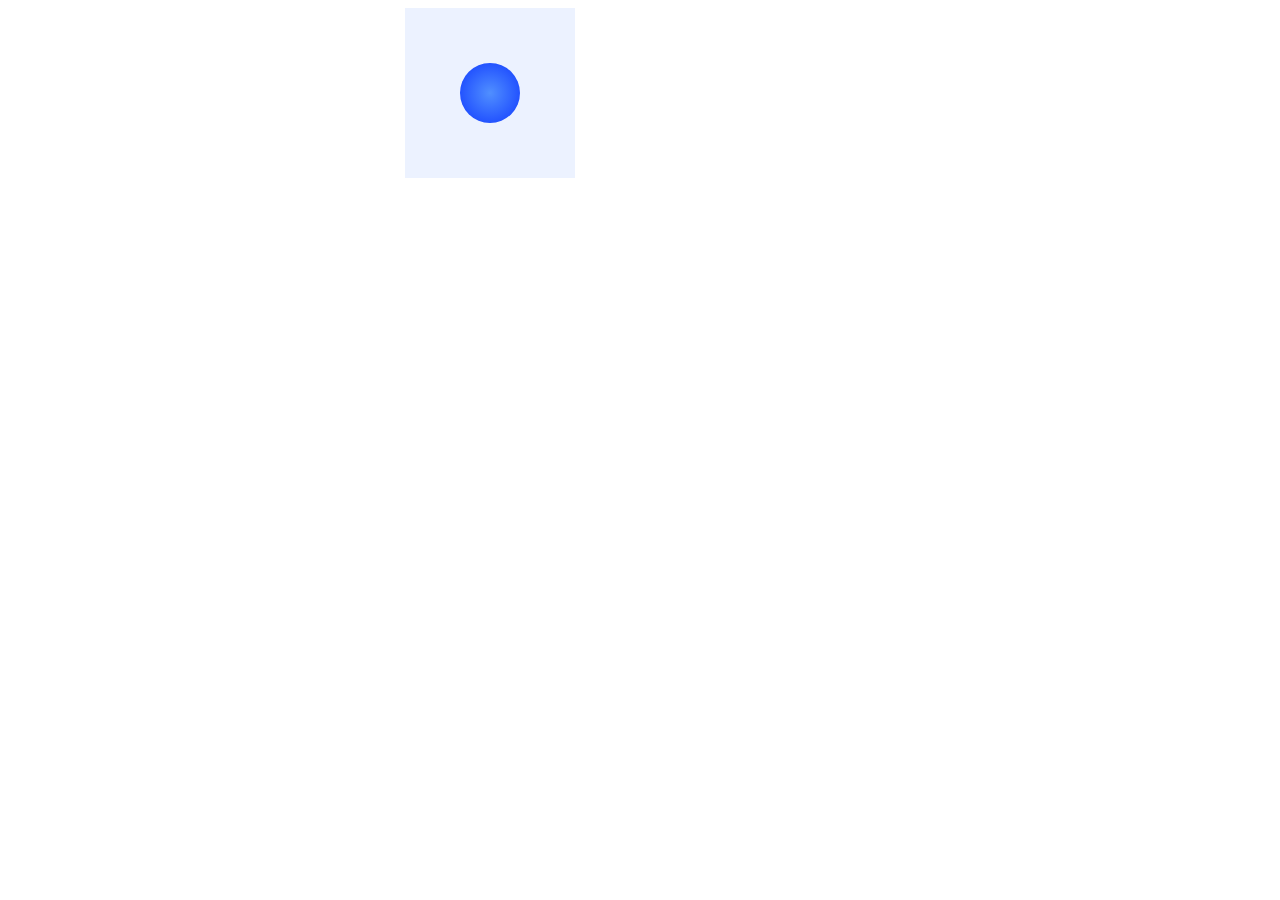
<file: radial.html>
<!DOCTYPE html>
<html lang="en">
<head>
    <meta charset="UTF-8">
    <meta name="viewport" content="width=device-width, initial-scale=1.0">
    <title>Document</title>
    <style>
        body {
            display: flex;
            align-items: center;
            justify-content: center;
        }

        .radial-container {
            background-color: #ecf2ff;
            height: 170px;
            width: 170px;
            display: flex;
            justify-content: center;
            align-items: center;
        }

        .radial {
            background-image: radial-gradient(#508fff, #103aff);
            height: 60px;
            width: 60px;
            border-radius: 50%;
        }
    </style>
</head>
<body>
    <div class="radial-container">
        <div class="radial"></div>
    </div>

    <iframe src="" frameborder="0"></iframe>

    <script>
        var xflows = {

"AF": {"AF": 455522, "AU": -7837, "AT": -1545, "BE": -8680, "CA": -6448, "DK": -2334, "FI": -2184, "DE": -7173, "IR": -71163, "NL": -3945, "NO": -4729, "PK": 516170, "SA": -95125, "SE": -15242, "TJ": -7043, "TR": -3020, "GB": -9929, "US": -9114},
"AL": {"AL": -4232, "BE": -3798, "CA": -2032, "GR": -4075, "MK": -308, "GB": -2136, "US": -15100},
"DZ": {"DZ": -127680, "BE": -3473, "CA": -8040, "FR": -160928, "IL": -3160, "MA": -3882, "ES": 2529, "CH": -1758, "TN": -2698, "GB": -3859, "US": -4288},
"AD": {"AD": -9617, "FR": -950, "PT": -2172, "ES": -4991},
"AO": {"AO": 87608, "BE": -1719, "BR": -1561, "CV": 3237, "CD": -11076, "CG": 77883, "FR": -2395, "NA": 1916, "NL": 1841, "PT": -14112, "ZA": 342, "CH": -1230, "GB": -2284, "US": -3182, "ZM": 18267},
"AG": {"AG": -4008, "BD": -1996, "US": -3756},
"AR": {"AR": 267327, "AU": -2192, "BO": 62945, "CA": -2987, "CL": 30910, "CN": 2420, "CO": 6654, "EC": -1794, "IL": -2697, "IT": 22665, "JP": 1124, "MX": -5061, "PY": 113192, "PE": 31557, "KR": 1371, "ES": 36955, "CH": -1588, "GB": -1608, "US": -12326, "UY": 21175},
"AM": {"AM": -52306, "AZ": -47840, "BE": -5501, "FR": -2147, "GE": 16232, "IR": 2733, "US": -18896},
"AW": {"AW": -1258, "NL": -1184},
"AU": {"AU": 800712, "AF": 7837, "AR": 2192, "BD": 8686, "BE": 1380, "BT": 2175, "BA": 3289, "BR": 4700, "KH": 5238, "CA": 7393, "CL": 3409, "CN": 93491, "HK": 12933, "CO": 3551, "CK": 1564, "HR": 4057, "CG": 1301, "EG": 5057, "EE": 1154, "ET": 2816, "FJ": 10516, "FR": 11153, "DE": 12416, "GH": 1268, "GR": 8558, "IN": 73650, "ID": 14570, "IR": 13666, "IQ": 13004, "IE": 32484, "IL": 1667, "IT": 12752, "JP": 14784, "JO": 1504, "KE": 3076, "KW": 1970, "LB": 10213, "MY": 31789, "MU": 2849, "MX": 1450, "MM": 6577, "NP": 6722, "NL": 5671, "NZ": 140575, "NG": 1880, "PK": 14573, "PE": 1554, "PH": 45693, "PT": 2167, "KR": 17372, "RO": 1966, "RU": 4841, "WS": 6509, "SA": 3011, "RS": 3088, "SG": 14633, "SO": 1781, "ZA": 31797, "SS": 4220, "ES": 3127, "LK": 19475, "SD": -453, "SE": 2218, "SY": 1909, "TH": 11238, "MK": 4235, "TO": 2117, "TR": 4604, "AE": 2110, "GB": 129979, "US": 19037, "VE": 1656, "VN": 31644, "ZW": 6472},
"AT": {"AT": 178272, "AF": 1545, "BA": 27818, "BG": 2486, "CA": -2250, "CN": 3174, "HR": 6932, "CZ": 9339, "EG": 2540, "DE": 21545, "HU": 6721, "IN": 2433, "IR": 2776, "IT": 4673, "ME": 3892, "NL": 1117, "NG": 1521, "PH": 2455, "PL": 11808, "RO": 13083, "RU": 5378, "RS": 34852, "SK": 4215, "SI": 5858, "CH": -9086, "MK": 3928, "TR": 32343, "UA": 1476, "US": 3394},
"AZ": {"AZ": 23116, "AM": 47840, "GE": -187, "KZ": -4737, "RU": -44668, "US": -3858},
"BS": {"BS": -1957, "HT": 3145, "US": -4878},
"BH": {"BH": 57236, "BD": -3025, "EG": 16125, "IN": 53117, "ID": -378, "JO": 2819, "LB": 1507, "NP": 1778, "PH": 7464, "SD": -2035, "GB": -1348},
"BD": {"BD": -392718, "AG": 1996, "AU": -8686, "BH": 3025, "BE": -1439, "KH": 1810, "CA": -7223, "CN": 15712, "IN": -10375, "ID": 14544, "JP": 2167, "JO": 12878, "KW": -102908, "LA": 8122, "MY": -7634, "MV": -15382, "MU": -1381, "MM": 18549, "NP": 3599, "OM": -241561, "QA": 2412, "KR": -5416, "SA": -191077, "SG": -14103, "SE": -1273, "AE": -23893, "GB": -30396, "US": -36216},
"BB": {"BB": -5855, "CA": -2367, "GB": -2732, "US": -4043},
"BY": {"BY": -9668, "CA": -1630, "EE": 669, "KZ": -4528, "KG": 1035, "LV": 7513, "LT": 6148, "PL": -289, "RU": -22781, "UA": -3487, "US": -5338, "UZ": 501},
"BE": {"BE": 272208, "AF": 8680, "AL": 3798, "DZ": 3473, "AO": 1719, "AM": 5501, "AU": -1380, "BD": 1439, "BA": 1424, "BR": 2909, "BG": 13150, "CM": 5282, "CA": -2779, "CN": 3963, "CI": 1200, "CG": 9241, "EC": 1213, "FR": 19672, "GE": 2173, "DE": 4097, "GH": 1573, "GR": 3044, "GN": 8267, "HU": 2151, "IN": 3722, "IR": 1929, "IQ": 6260, "IT": 15797, "LT": 1106, "LU": -6734, "MA": 14334, "NP": 1988, "NL": 26125, "NG": 1642, "PK": 3755, "PH": 1201, "PL": 27359, "PT": 11206, "RO": 32578, "RU": 8902, "RW": 1857, "SN": 1579, "RS": 5586, "SK": 2422, "SO": 1511, "ZA": -2386, "ES": 14463, "CH": -2649, "SY": 2678, "MK": 4539, "TG": 1339, "TN": 1943, "TR": 5429, "UA": 2102, "US": 934},
"BZ": {"BZ": 2838, "SV": 1483, "GT": 3884, "HN": 1457, "US": -4373},
"BJ": {"BJ": -68731, "BF": 1462, "CD": -3873, "FR": -1971, "GA": -4301, "GH": -1295, "NE": 12796, "NG": -84611, "TG": 2247},
"BT": {"BT": 45385, "AU": -2175, "IN": 4016, "NP": 41979},
"BO": {"BO": -1394, "AR": -62945, "BR": -4892, "CL": -10106, "PE": 1338, "ES": 54841, "US": -5253},
"BA": {"BA": -47033, "AU": -3289, "AT": -27818, "BE": -1424, "CA": -5581, "HR": -19456, "FR": -1579, "DE": -14420, "RS": -6645, "SI": 1730, "SE": -4647, "CH": -10536, "US": -12053},
"BW": {"BW": 13205, "CN": 1173, "IN": 2641, "MW": 1275, "ZA": -2888, "GB": 1783, "ZM": 1803, "ZW": 9045},
"BR": {"BR": 102123, "AO": 1561, "AU": -4700, "BE": -2909, "BO": 4892, "CA": -3753, "CL": -3851, "CN": -7623, "CO": 1415, "FR": -4145, "GF": -3818, "DE": -668, "IT": 4811, "JP": 50979, "LB": 2986, "MX": -1199, "NL": -2392, "NO": -1576, "PY": 8290, "PE": 3093, "PT": 17111, "KR": 2076, "ES": 35059, "CH": -7971, "GB": -6956, "US": -20191, "UY": 5691},
"BN": {"BN": 1009, "IN": 76},
"BG": {"BG": -14886, "AT": -2486, "BE": -13150, "CA": -2475, "CZ": -2612, "DK": -2781, "FI": -1089, "DE": -5671, "GR": 1844, "IT": -935, "NL": -5340, "NO": -3678, "RO": 6569, "RU": 2987, "ZA": -1184, "ES": 11981, "SE": -2009, "TR": -23313, "GB": -5014, "US": -7336},
"BF": {"BF": -33014, "BJ": -1462, "CI": -53289, "GH": -8335},
"BI": {"BI": 46569, "CG": 32778, "RW": 11514, "UG": -24967, "TZ": 26383},
"CV": {"CV": -12840, "AO": -3237, "FR": -2494, "PT": -7136, "US": -4401},
"KH": {"KH": -248318, "AU": -5238, "BD": -1810, "CA": -3718, "FR": -7144, "KR": -20288, "TH": -220196, "US": -21765, "VN": -1472},
"CM": {"CM": 54409, "BE": -5282, "CA": -1391, "CF": 108153, "TD": -8349, "CD": -3138, "FR": -9145, "GA": -4174, "NG": -4845, "CH": -1328, "GB": -1600, "US": -13688},
"CA": {"CA": 736523, "AF": 6448, "AL": 2032, "DZ": 8040, "AR": 2987, "AU": -7393, "AT": 2250, "BD": 7223, "BB": 2367, "BY": 1630, "BE": 2779, "BA": 5581, "BR": 3753, "BG": 2475, "KH": 3718, "CM": 1391, "CL": 3334, "CN": 98844, "HK": 31232, "CO": 9836, "HR": 6211, "CU": 2136, "CZ": 2973, "CG": 3045, "DK": 1961, "EG": 7750, "SV": 6837, "ET": 3892, "FJ": 3816, "FR": 14334, "DE": 24890, "GH": 3313, "GR": 10054, "GD": 1613, "GT": 2410, "GY": 13537, "HT": 12982, "HU": 5926, "IN": 87614, "ID": 2050, "IR": 19260, "IQ": 7802, "IE": 4407, "IL": 3287, "IT": 38809, "JM": 19740, "JP": 5625, "JO": 1919, "KZ": 1469, "KE": 3938, "KW": 2065, "LA": 2226, "LB": 12762, "MY": 3630, "MU": 2078, "MX": 8869, "MA": 9005, "NP": 1386, "NL": 14487, "NI": 1372, "NG": 4854, "PK": 24702, "PE": 4107, "PH": 76581, "PL": 23620, "PT": 20593, "KR": 19551, "MD": 1966, "RO": 12837, "RU": 11500, "VC": 1964, "SA": 3545, "RS": 5045, "SK": 1972, "SO": 3489, "ZA": 4861, "LK": 20717, "SD": 2146, "SY": 3478, "TH": 2354, "MK": 1489, "TT": 10399, "TN": 1847, "TR": 4077, "UG": 1851, "UA": 10308, "AE": 2349, "GB": 73063, "TZ": 3023, "US": -820, "VE": 2674, "VN": 25482, "ZW": 1568},
"CF": {"CF": -210100, "CM": -108153, "TD": -22056, "CD": -9079, "CG": -74809, "FR": -2835},
"TD": {"TD": 87284, "CM": 8349, "CF": 22056, "CD": -2741, "NG": -7011, "SD": 75903},
"CL": {"CL": 46931, "AR": -30910, "AU": -3409, "BO": 10106, "BR": 3851, "CA": -3334, "CN": 3926, "CO": 8014, "CU": 1278, "EC": -1520, "DE": 3914, "IT": 1074, "MX": -1422, "PE": 30924, "ZA": 8408, "ES": 10757, "GB": 6438, "US": -7223, "VE": 805},
"CN": {"CN": -835388, "AR": -2420, "AU": -93491, "AT": -3174, "BD": -15712, "BE": -3963, "BW": -1173, "BR": 7623, "CA": -98844, "CL": -3926, "HK": -93324, "MO": -26306, "KP": -3664, "FI": -4482, "FR": -12380, "DE": -7369, "IN": 1457, "JP": 8388, "JO": 10266, "MX": -2964, "MM": 23, "NL": -11920, "NZ": -11646, "NO": -2705, "PA": -3408, "PE": 1778, "PH": 10147, "KR": -249237, "RO": -1497, "SG": -97401, "ZA": -7399, "ES": -4183, "SE": -6640, "CH": -3369, "TH": -31742, "GB": -25057, "US": -344359, "VE": -1661, "VN": 3996, "ZM": -1513},
"HK": {"HK": -38131, "AU": -12933, "CA": -31232, "CN": 93324, "ID": 8056, "PH": 7044, "SG": -7136, "GB": -16397, "US": -12317},
"MO": {"MO": 13195, "CN": 26306, "SG": -4238},
"CO": {"CO": -132114, "AR": -6654, "AU": -3551, "BR": -1415, "CA": -9836, "CL": -8014, "FR": -2850, "MX": -7110, "NL": -1883, "PA": -9872, "ES": 14864, "SE": -1844, "CH": -2117, "GB": -3900, "US": -84869, "VE": -86281},
"KM": {"KM": -7177, "FR": -4106, "MG": -1122, "YT": -5552},
"CD": {"CD": -54608, "AO": 11076, "BJ": 3873, "CM": 3138, "CF": 9079, "TD": 2741, "CG": -76744, "FR": -4950, "ML": 6118, "RW": 6975, "SN": 3683, "ZA": -6175, "GB": -1390, "ZM": -1420},
"CK": {"CK": -1312, "AU": -1564},
"CR": {"CR": 10791, "NI": 21902},
"CI": {"CI": 12701, "BE": -1200, "BF": 53289, "FR": -10119, "GH": -2548, "GN": 5283, "LR": -9489, "ML": 24625, "NE": 3473, "NG": 2934, "US": -6341},
"HR": {"HR": -3457, "AU": -4057, "AT": -6932, "BA": 19456, "CA": -6211, "DE": -13523, "ME": -2111, "RS": -2654, "SI": 9081, "SE": -1560, "CH": -3846},
"CU": {"CU": -159545, "CA": -2136, "CL": -1278, "MX": -6329, "ES": -26503, "US": -168388},
"CY": {"CY": -10010, "GR": 1712, "ZA": -1102, "GB": -9080, "US": -3302},
"CZ": {"CZ": -52227, "AT": -9339, "BG": 2612, "CA": -2973, "DE": -34626, "KZ": 1823, "MD": -3054, "RO": 1857, "RU": 3445, "SK": 1600, "CH": -2524, "UA": -22855, "GB": -4971, "US": 1317, "VN": -3640},
"KP": {"KP": -3086, "CN": 3664, "KZ": -6002, "GB": -2681},
"CG": {"CG": -181140, "AO": -77883, "AU": -1301, "BE": -9241, "BI": -32778, "CA": -3045, "CF": 74809, "CD": 76744, "FR": -8632, "KE": -5982, "RW": -46850, "ZA": -47542, "SS": -13216, "SD": 23947, "CH": -1258, "UG": -137163, "GB": -3050, "TZ": -279, "US": -4944, "ZM": 6687},
"DK": {"DK": 36560, "AF": 2334, "BG": 2781, "CA": -1961, "GL": 2060, "HU": 1223, "IN": 1619, "IR": 2043, "IT": 1377, "LV": 1875, "LT": 3803, "NO": -1860, "PK": 1963, "PH": 1838, "PL": 6443, "RO": 7791, "ES": 988, "SE": 2256, "SY": 2283, "TH": 1944, "GB": -1407},
"DJ": {"DJ": 8924, "SO": 12289},
"DM": {"DM": 4287, "US": 2957},
"DO": {"DO": -131084, "HT": 29056, "PA": -1409, "PR": 4081, "ES": -19233, "CH": -1874, "US": -168618},
"EC": {"EC": 65520, "AR": 1794, "BE": -1213, "CL": 1520, "DE": 886, "IT": -2241, "PE": 4213, "ES": 57582, "US": -36438},
"EG": {"EG": -469204, "AU": -5057, "AT": -2540, "BH": -16125, "CA": -7750, "ER": 1889, "FR": -2874, "IQ": 1653, "JO": -7271, "KW": -225816, "LB": 12404, "LY": -2054, "OM": -49368, "QA": -32866, "RU": 1531, "SA": -147988, "SO": 4330, "ZA": -1406, "PS": 28127, "SD": 6687, "SE": -2289, "SY": 139993, "AE": -210204, "GB": -4232, "US": -33085},
"SV": {"SV": -153591, "BZ": -1483, "CA": -6837, "GT": -2470, "MX": -1409, "ES": -1517, "US": -187937},
"GQ": {"GQ": -2098, "GA": -7103, "ES": 2146},
"ER": {"ER": -214222, "EG": -1889, "ET": -149925, "NL": -1112, "NO": -10176, "SD": -32837, "SE": -12431, "CH": -1628, "AE": -2334, "GB": -2765, "US": -7884},
"EE": {"EE": -45416, "AU": -1154, "BY": -669, "FI": -26225, "NO": -3182, "RU": -8261, "UA": -1175, "GB": -1377},
"ET": {"ET": 369851, "AU": -2816, "CA": -3892, "ER": 149925, "IL": -5566, "KE": -13762, "NO": -2779, "SA": -25553, "SO": 95493, "ZA": -38555, "SS": 253537, "ES": -1126, "SD": 15237, "SE": -3240, "AE": 1069, "GB": -2422, "US": -44589, "YE": -1695},
"FJ": {"FJ": -21666, "AU": -10516, "CA": -3816, "NZ": -10783, "US": -3373},
"FI": {"FI": 46049, "AF": 2184, "BG": 1089, "CN": 4482, "EE": 26225, "DE": 1124, "IN": 2422, "IR": 2780, "IQ": 4842, "NP": 1551, "NG": 1105, "PK": 1164, "PH": 1639, "PL": 2155, "RO": 1311, "RU": -42749, "SO": 4378, "SD": 1097, "SE": 10629, "TH": 4516, "MK": 8663, "TR": 2605, "VN": 2675},
"FR": {"FR": 393121, "DZ": 160928, "AD": 950, "AO": 2395, "AM": 2147, "AU": -11153, "BE": -19672, "BJ": 1971, "BA": 1579, "BR": 4145, "CV": 2494, "KH": 7144, "CM": 9145, "CA": -14334, "CF": 2835, "CN": 12380, "CO": 2850, "KM": 4106, "CD": 4950, "CI": 10119, "CG": 8632, "EG": 2874, "PF": 214, "DE": 15788, "GR": 1324, "GP": -4166, "GN": 2508, "HT": 8227, "IN": 5402, "IR": 2564, "IT": 35958, "JP": 2179, "KW": -2469, "LA": 4795, "LB": 5320, "LU": -12025, "MG": 12339, "ML": 6492, "MQ": -3463, "MR": 1999, "MU": 4739, "MX": -2296, "MC": 2579, "MA": 100625, "NC": -3294, "NO": -1379, "PK": 2675, "PH": 1648, "PL": 12448, "PT": 69218, "KR": 2224, "RE": -6014, "RO": 7352, "RU": 7050, "SN": 12376, "RS": 9434, "ZA": -1800, "ES": 34125, "LK": 5375, "SR": 2744, "CH": -17124, "SY": 1886, "TH": 2035, "TG": 2789, "TN": 41484, "TR": 32592, "UA": 1786, "AE": -8731, "GB": -950, "US": -14386, "VN": 14104},
"GF": {"GF": 9939, "BR": 3818, "HT": 3892, "MQ": -1702, "SR": 6304},
"PF": {"PF": -1094, "FR": -214},
"GA": {"GA": 15608, "BJ": 4301, "CM": 4174, "GQ": 7103, "NG": 1970, "SN": 2513, "TG": 1764},
"GM": {"GM": 1020, "GN": 2523, "SN": 8363, "ES": 986, "GB": -1772, "US": -5097},
"GE": {"GE": -35150, "AM": -16232, "AZ": 187, "BE": -2173, "GR": -1581, "KZ": -708, "RU": -29464, "ES": 640, "UA": -3587, "US": -4765},
"DE": {"DE": 175256, "AF": 7173, "AU": -12416, "AT": -21545, "BE": -4097, "BA": 14420, "BR": 668, "BG": 5671, "CA": -24890, "CL": -3914, "CN": 7369, "HR": 13523, "CZ": 34626, "EC": -886, "FI": -1124, "FR": -15788, "GH": 2170, "GR": 13313, "HU": 12364, "IN": 4907, "IR": 9900, "IQ": 8281, "IT": 20999, "JP": 2537, "JO": 1705, "KZ": 51925, "KG": 6183, "LV": 2587, "LB": 5751, "LT": 3790, "LU": -3820, "MX": -1656, "MA": 7831, "NL": 2709, "NZ": -1728, "NO": -3717, "PK": 3612, "PH": 3841, "PL": 138610, "RO": 41102, "RU": 69546, "RS": 7393, "SI": 7528, "ZA": 3470, "ES": 10736, "LK": 3345, "SE": -2802, "CH": -60307, "SY": 3822, "TH": 5545, "TN": 2598, "TR": 104288, "UA": 18753, "GB": -39434, "US": -15123, "UZ": 3071, "VN": 8131},
"GH": {"GH": -55564, "AU": -1268, "BE": -1573, "BJ": 1295, "BF": 8335, "CA": -3313, "CI": 2548, "DE": -2170, "LR": 4582, "NG": -45710, "ZA": -2095, "ES": 2266, "TG": 11109, "GB": -14704, "US": -28338},
"GR": {"GR": -68208, "AL": 4075, "AU": -8558, "BE": -3044, "BG": -1844, "CA": -10054, "CY": -1712, "FR": -1324, "GE": 1581, "DE": -13313, "KZ": -252, "NL": -5116, "NO": -1439, "RU": 915, "ZA": -2710, "SE": -4490, "CH": -1624, "TR": -2594, "GB": -5440, "US": -3142},
"GL": {"GL": -1653, "DK": -2060},
"GD": {"GD": -3629, "CA": -1613, "GB": -1455, "US": -2566},
"GP": {"GP": 2017, "FR": 4166},
"GT": {"GT": -122707, "BZ": -3884, "CA": -2410, "SV": 2470, "HN": 1160, "MX": -18656, "US": -133771},
"GN": {"GN": -4717, "BE": -8267, "CI": -5283, "FR": -2508, "GM": -2523, "LR": 1094, "ML": 6488, "SN": 385, "SL": -461, "ES": 2038, "US": -4175},
"GW": {"GW": -1215, "PT": -3372, "ES": 923},
"GY": {"GY": -31699, "CA": -13537, "SR": -1639, "GB": -3309, "US": -27795},
"HT": {"HT": -98878, "BS": -3145, "CA": -12982, "DO": -29056, "FR": -8227, "GF": -3892, "US": -83106},
"HN": {"HN": -80471, "BZ": -1457, "GT": -1160, "MX": -5370, "ES": -11342, "US": -81507},
"HU": {"HU": -30665, "AT": -6721, "BE": -2151, "CA": -5926, "DK": -1223, "DE": -12364, "NL": -4151, "NO": -1817, "RO": -1866, "RU": -2009, "RS": 14920, "SK": -2931, "ES": -1309, "SE": -1686, "CH": -2822, "UA": 6325, "GB": -6358},
"IS": {"IS": -3387, "NO": -3541},
"IN": {"IN": -2470761, "AU": -73650, "AT": -2433, "BH": -53117, "BD": 10375, "BE": -3722, "BT": -4016, "BW": -2641, "BN": -76, "CA": -87614, "CN": -1457, "DK": -1619, "FI": -2422, "FR": -5402, "DE": -4907, "JO": 6549, "KW": -414515, "MY": -10739, "MV": -3545, "MU": -1433, "NP": -2634, "NL": -6042, "NZ": -15970, "NO": -4057, "OM": -323354, "PK": -54029, "QA": -126300, "KR": -2762, "SA": -378296, "SG": -30681, "ZA": -12676, "ES": 333, "LK": 311, "SE": -5276, "CH": -3493, "AE": -702036, "GB": -112954, "US": -341059},
"ID": {"ID": -360922, "AU": -14570, "BH": 378, "BD": -14544, "CA": -2050, "HK": -8056, "JP": -1461, "JO": 12807, "KW": -26716, "LY": -1703, "MY": -86825, "NL": 3960, "OM": -45432, "QA": 3100, "KR": -5467, "SA": -265684, "SG": -29362, "TH": 2311, "TL": 2230, "AE": -3399, "GB": 1797, "US": -8538, "VN": -1609},
"IR": {"IR": -135396, "AF": 71163, "AM": -2733, "AU": -13666, "AT": -2776, "BE": -1929, "CA": -19260, "DK": -2043, "FI": -2780, "FR": -2564, "DE": -9900, "IQ": 5051, "IL": -3619, "NL": -4938, "NO": -3622, "SE": -10346, "CH": -1714, "TR": -2119, "GB": -13250, "US": -54105},
"IQ": {"IQ": 1320878, "AU": -13004, "BE": -6260, "CA": -7802, "EG": -1653, "FI": -4842, "DE": -8281, "IR": -5051, "IL": -4688, "JO": 421315, "LB": 17052, "LY": -10171, "NO": -2380, "OM": -5495, "SE": -16227, "CH": -1380, "SY": 958822, "TR": -8173, "GB": -11774, "US": -63765},
"IE": {"IE": -88512, "AU": -32484, "CA": -4407, "LT": 2490, "NZ": -1526, "PL": 7647, "ZA": -3280, "ES": -1268, "GB": -57870, "US": -7616},
"IL": {"IL": 22648, "DZ": 3160, "AR": 2697, "AU": -1667, "CA": -3287, "ET": 5566, "IR": 3619, "IQ": 4688, "JO": 1740, "MA": 11281, "PL": 4099, "RO": 6275, "RU": 7716, "UA": 9184, "GB": -1340, "US": -1309},
"IT": {"IT": -222941, "AR": -22665, "AU": -12752, "AT": -4673, "BE": -15797, "BR": -4811, "BG": 935, "CA": -38809, "CL": -1074, "DK": -1377, "EC": 2241, "FR": -35958, "DE": -20999, "LU": -7488, "NL": -4533, "NO": -1704, "RO": 25794, "SI": 1024, "ZA": -7139, "ES": -15189, "SE": -2493, "CH": -40522, "GB": -19470, "US": -4684, "VE": -1613},
"JM": {"JM": -104984, "CA": -19740, "GB": -25051, "US": -96538},
"JP": {"JP": -145984, "AR": -1124, "AU": -14784, "BD": -2167, "BR": -50979, "CA": -5625, "CN": -8388, "FR": -2179, "DE": -2537, "ID": 1461, "MY": -1355, "PE": -3989, "KR": -27413, "CH": -1465, "TH": 2495, "GB": -6279, "US": -8960, "VN": 32148},
"JO": {"JO": 301127, "AU": -1504, "BH": -2819, "BD": -12878, "CA": -1919, "CN": -10266, "EG": 7271, "DE": -1705, "IN": -6549, "ID": -12807, "IQ": -421315, "IL": -1740, "KW": -19126, "LB": -1969, "LY": -4110, "OM": -10489, "PK": -3607, "PH": -4268, "QA": -6625, "SA": -41563, "LK": -13842, "PS": 451074, "SD": -2491, "SE": -1121, "SY": 556568, "TR": -1199, "AE": -31652, "GB": -1815, "US": -8750, "YE": -2639},
"KZ": {"KZ": 118396, "AZ": 4737, "BY": 4528, "CA": -1469, "CZ": -1823, "KP": 6002, "GE": 708, "DE": -51925, "GR": 252, "KG": 1787, "LV": 966, "LT": 1037, "PL": 2827, "MD": 1481, "RU": 80778, "TR": 4297, "UA": 23330, "US": -13129, "UZ": 28363},
"KE": {"KE": 108315, "AU": -3076, "CA": -3938, "CG": 5982, "ET": 13762, "SO": 105667, "ZA": -5162, "SS": 41136, "SE": -1289, "UG": 18449, "GB": -21978, "TZ": 1882, "US": -23497},
"KW": {"KW": 969314, "AU": -1970, "BD": 102908, "CA": -2065, "EG": 225816, "FR": 2469, "IN": 414515, "ID": 26716, "JO": 19126, "LB": 5899, "LY": -1604, "NP": 20902, "NG": 2987, "PK": 96020, "PH": 73182, "QA": 1974, "SS": 1726, "LK": 12357, "PS": 1817, "SD": 6031, "SY": 7515, "TH": 1467, "TR": 2237, "AE": -4080, "US": -2364, "YE": 19418},
"KG": {"KG": -38247, "BY": -1035, "DE": -6183, "KZ": -1787, "KR": -1306, "RU": -44045, "UA": -3494, "UZ": -815},
"LA": {"LA": -155131, "BD": -8122, "CA": -2226, "FR": -4795, "TH": -173052, "US": -13313},
"LV": {"LV": -69105, "BY": -7513, "DK": -1875, "DE": -2587, "KZ": -966, "LT": -1694, "NL": -2071, "NO": -7032, "RU": -25020, "SE": -2230, "UA": -5685, "GB": -9774},
"LB": {"LB": 1101177, "AU": -10213, "BH": -1507, "BR": -2986, "CA": -12762, "EG": -12404, "FR": -5320, "DE": -5751, "IQ": -17052, "JO": 1969, "KW": -5899, "LY": -1680, "QA": -2644, "SA": -24142, "PS": 6121, "SE": -3128, "SY": 1235642, "AE": -18352, "GB": -2521, "US": -9474},
"LS": {"LS": -136782, "ZA": -145231},
"LR": {"LR": 1141, "CI": 9489, "GH": -4582, "GN": -1094, "NG": -4936, "SL": 4811, "US": -8290},
"LY": {"LY": 69201, "EG": 2054, "ID": 1703, "IQ": 10171, "JO": 4110, "KW": 1604, "LB": 1680, "SA": 5269, "SO": 15528, "PS": 42501, "SD": 2219, "SY": 4123, "TN": -1910, "GB": -1498, "YE": 3176},
"LT": {"LT": -71172, "BY": -6148, "BE": -1106, "DK": -3803, "DE": -3790, "IE": -2490, "KZ": -1037, "LV": 1694, "NL": -2487, "NO": -26596, "PL": -517, "RU": -12148, "ES": 878, "SE": -4295, "UA": -2702, "GB": -17444},
"LU": {"LU": 72656, "BE": 6734, "FR": 12025, "DE": 3820, "IT": 7488, "ME": 3175, "NL": 1483, "PL": 1171, "PT": 34789, "RS": 2206, "ES": 1406, "GB": 2099},
"MG": {"MG": -7094, "KM": 1122, "FR": -12339},
"MW": {"MW": -32654, "BW": -1275, "MZ": -4324, "ZA": -29338, "GB": -2558, "ZM": 2882},
"MY": {"MY": -110610, "AU": -31789, "BD": 7634, "CA": -3630, "IN": 10739, "ID": 86825, "JP": 1355, "MM": 20519, "NP": 16675, "NZ": -1865, "PK": 2184, "SG": -184232, "GB": -10136, "US": -6422, "VN": 7071},
"MV": {"MV": 18358, "BD": 15382, "IN": 3545, "LK": 2040},
"ML": {"ML": -143890, "CD": -6118, "CI": -24625, "FR": -6492, "GN": -6488, "MR": -45929, "NE": -41464, "NG": -41089, "ES": 4963},
"MT": {"MT": -1126, "GB": -1869},
"MQ": {"MQ": 3453, "FR": 3463, "GF": 1702},
"MR": {"MR": 46185, "FR": -1999, "ML": 45929, "SN": -1675, "ES": 2090},
"MU": {"MU": -11458, "AU": -2849, "BD": 1381, "CA": -2078, "FR": -4739, "IN": 1433, "ZA": -2574, "GB": -6488},
"YT": {"YT": 3291, "KM": 5552},
"MX": {"MX": -288093, "AR": 5061, "AU": -1450, "BR": 1199, "CA": -8869, "CL": 1422, "CN": 2964, "CO": 7110, "CU": 6329, "SV": 1409, "FR": 2296, "DE": 1656, "GT": 18656, "HN": 5370, "NI": 1847, "PE": 3036, "KR": 4574, "ES": 3153, "GB": -1412, "US": -781463, "VE": 5215},
"MC": {"MC": -1912, "FR": -2579},
"MN": {"MN": 411, "KR": 1240, "SE": -1612},
"ME": {"ME": -2712, "AT": -3892, "HR": 2111, "LU": -3175, "RS": -595},
"MA": {"MA": -41018, "DZ": 3882, "BE": -14334, "CA": -9005, "FR": -100625, "DE": -7831, "IL": -11281, "NL": -11147, "ES": 34569, "SE": -2138, "CH": -3202, "GB": -3071, "US": -6904},
"MZ": {"MZ": -33946, "MW": 4324, "PT": -8189, "ZA": -84616, "TZ": 12979, "ZW": 20632},
"MM": {"MM": -444456, "AU": -6577, "BD": -18549, "CN": -23, "MY": -20519, "KR": -8114, "SA": -41659, "TH": -395690, "GB": -1900, "US": -42162, "VN": -2205},
"NA": {"NA": -56422, "AO": -1916, "ZA": -53656, "ZM": -1092, "ZW": -624},
"NP": {"NP": -306426, "AU": -6722, "BH": -1778, "BD": -3599, "BE": -1988, "BT": -41979, "CA": -1386, "FI": -1551, "IN": 2634, "KW": -20902, "MY": -16675, "QA": -87943, "KR": -5353, "SA": -93455, "TH": 1791, "AE": -21335, "GB": -7956, "US": -30574},
"NL": {"NL": 51758, "AF": 3945, "AO": -1841, "AW": 1184, "AU": -5671, "AT": -1117, "BE": -26125, "BR": 2392, "BG": 5340, "CA": -14487, "CN": 11920, "CO": 1883, "ER": 1112, "DE": -2709, "GR": 5116, "HU": 4151, "IN": 6042, "ID": -3960, "IR": 4938, "IT": 4533, "LV": 2071, "LT": 2487, "LU": -1483, "MA": 11147, "NO": -1336, "PH": 2144, "PL": 42537, "PT": 2177, "RO": 4357, "RU": 22619, "RS": -23090, "SO": 8047, "ZA": -5256, "ES": 4559, "SR": 6329, "SE": -1538, "CH": -4972, "SY": 3029, "TH": 2279, "TR": 9031, "GB": -5819, "US": 2152},
"NC": {"NC": 1849, "FR": 3294},
"NZ": {"NZ": -55601, "AU": -140575, "CN": 11646, "FJ": 10783, "DE": 1728, "IN": 15970, "IE": 1526, "MY": 1865, "PH": 12910, "WS": 3728, "ZA": 9008, "LK": 1777, "TH": 1538, "TO": 2526, "GB": 14270},
"NI": {"NI": -36830, "CA": -1372, "CR": -21902, "MX": -1847, "PA": -2313, "ES": -6287, "US": -25130},
"NE": {"NE": -2940, "BJ": -12796, "CI": -3473, "ML": 41464, "NG": -28663, "TG": -6335},
"NG": {"NG": 148469, "AU": -1880, "AT": -1521, "BE": -1642, "BJ": 84611, "CM": 4845, "CA": -4854, "TD": 7011, "CI": -2934, "FI": -1105, "GA": -1970, "GH": 45710, "KW": -2987, "LR": 4936, "ML": 41089, "NE": 28663, "QA": -1818, "ZA": -5193, "ES": 4383, "SD": 737, "SE": -1578, "TG": 35096, "AE": -9921, "GB": -31460, "US": -39923},
"MP": {"MP": -1285, "PH": -792},
"NO": {"NO": 183537, "AF": 4729, "BR": 1576, "BG": 3678, "CN": 2705, "DK": 1860, "ER": 10176, "EE": 3182, "ET": 2779, "FR": 1379, "DE": 3717, "GR": 1439, "HU": 1817, "IS": 3541, "IN": 4057, "IR": 3622, "IQ": 2380, "IT": 1704, "LV": 7032, "LT": 26596, "NL": 1336, "PK": 2862, "PH": 7637, "PL": 43669, "PT": 1822, "RO": 7825, "RU": 3898, "RS": 1894, "SK": 1731, "SO": 9760, "ES": 1612, "SD": 2099, "SE": 7543, "SY": 4102, "TH": 5514, "UA": 1872},
"OM": {"OM": 968133, "BD": 241561, "EG": 49368, "IN": 323354, "ID": 45432, "IQ": 5495, "JO": 10489, "PK": 201872, "PH": 70658, "LK": 28439, "SD": 9076, "AE": 8491, "GB": 4860},
"PK": {"PK": -1223765, "AF": -516170, "AU": -14573, "BE": -3755, "CA": -24702, "DK": -1963, "FI": -1164, "FR": -2675, "DE": -3612, "IN": 54029, "JO": 3607, "KW": -96020, "MY": -2184, "NO": -2862, "OM": -201872, "QA": 6184, "KR": -4841, "SA": -221904, "SG": -24793, "ZA": -3131, "SE": -1582, "AE": -61000, "GB": -78627, "US": -49106},
"PA": {"PA": 11808, "CN": 3408, "CO": 9872, "DO": 1409, "NI": 2313, "US": -7156, "VE": 1766},
"PY": {"PY": -81119, "AR": -113192, "BR": -8290, "ES": 16392, "US": -57},
"PE": {"PE": -84958, "AR": -31557, "AU": -1554, "BO": -1338, "BR": -3093, "CA": -4107, "CL": -30924, "CN": -1778, "EC": -4213, "JP": 3989, "MX": -3036, "ES": 6953, "CH": -1697, "US": -50375, "VE": -4782},
"PH": {"PH": -652098, "AU": -45693, "AT": -2455, "BH": -7464, "BE": -1201, "CA": -76581, "CN": -10147, "HK": -7044, "DK": -1838, "FI": -1639, "FR": -1648, "DE": -3841, "JO": 4268, "KW": -73182, "NL": -2144, "NZ": -12910, "MP": 792, "NO": -7637, "OM": -70658, "QA": -44846, "KR": -3168, "SA": -100278, "SG": -3040, "ES": -3953, "SE": -2782, "CH": -2399, "AE": -100581, "GB": -20070, "US": -212180},
"PL": {"PL": -332321, "AT": -11808, "BY": 289, "BE": -27359, "CA": -23620, "DK": -6443, "FI": -2155, "FR": -12448, "DE": -138610, "IE": -7647, "IL": -4099, "KZ": -2827, "LT": 517, "LU": -1171, "NL": -42537, "NO": -43669, "RU": -1529, "SK": -1393, "ZA": -2571, "ES": 6417, "SE": -16093, "CH": -4830, "UA": 760, "GB": -102126, "US": -18999},
"PT": {"PT": -136140, "AD": 2172, "AO": 14112, "AU": -2167, "BE": -11206, "BR": -17111, "CV": 7136, "CA": -20593, "FR": -69218, "GW": 3372, "LU": -34789, "MZ": 8189, "NL": -2177, "NO": -1822, "MD": 2400, "RO": 3166, "ZA": -12984, "ES": 16469, "CH": -35735, "UA": 5646, "GB": -12165, "US": -29689},
"PR": {"PR": -145401, "DO": -4081, "US": -196602},
"QA": {"QA": 247949, "BD": -2412, "EG": 32866, "IN": 126300, "ID": -3100, "JO": 6625, "KW": -1974, "LB": 2644, "NP": 87943, "NG": 1818, "PK": -6184, "PH": 44846, "LK": 22655, "PS": -1667, "SD": -2798, "SY": -1192, "TR": -954, "AE": -4191, "GB": -1133, "YE": 2636},
"KR": {"KR": 333974, "AR": -1371, "AU": -17372, "BD": 5416, "BR": -2076, "KH": 20288, "CA": -19551, "CN": 249237, "FR": -2224, "IN": 2762, "ID": 5467, "JP": 27413, "KG": 1306, "MX": -4574, "MN": -1240, "MM": 8114, "NP": 5353, "PK": 4841, "PH": 3168, "RU": 5038, "LK": 10078, "US": -73563, "UZ": 31322, "VN": 25932},
"MD": {"MD": -66113, "CA": -1966, "CZ": 3054, "KZ": -1481, "PT": -2400, "RO": -40679, "RU": -20566, "UA": -10257, "US": -8567},
"RE": {"RE": 2762, "FR": 6014},
"RO": {"RO": 12234, "AU": -1966, "AT": -13083, "BE": -32578, "BG": -6569, "CA": -12837, "CN": 1497, "CZ": -1857, "DK": -7791, "FI": -1311, "FR": -7352, "DE": -41102, "HU": 1866, "IL": -6275, "IT": -25794, "NL": -4357, "NO": -7825, "PT": -3166, "MD": 40679, "RU": -2122, "SK": -1690, "ES": 56839, "SE": -6331, "CH": -2749, "SY": -4482, "TN": 1073, "TR": 1487, "UA": -2466, "GB": -10794, "US": -11975},
"RU": {"RU": 307271, "AU": -4841, "AT": -5378, "AZ": 44668, "BY": 22781, "BE": -8902, "BG": -2987, "CA": -11500, "CZ": -3445, "EG": -1531, "EE": 8261, "FI": 42749, "FR": -7050, "GE": 29464, "DE": -69546, "GR": -915, "HU": 2009, "IL": -7716, "KZ": -80778, "KG": 44045, "LV": 25020, "LT": 12148, "NL": -22619, "NO": -3898, "PL": 1529, "KR": -5038, "MD": 20566, "RO": 2122, "ES": -17063, "SE": -4540, "CH": -3488, "TJ": 19014, "TM": 8754, "UA": 269324, "GB": -6079, "US": -32113, "UZ": 65897},
"RW": {"RW": 31704, "BE": -1857, "BI": -11514, "CD": -6975, "CG": 46850, "TZ": 5894, "ZM": 3726},
"KN": {"KN": -1802, "US": -2419},
"LC": {"LC": -3197, "GB": -1341, "US": -2899},
"VC": {"VC": -3352, "CA": -1964, "US": -2706},
"WS": {"WS": -9338, "AU": -6509, "NZ": -3728, "US": -2466},
"SA": {"SA": 1656767, "AF": 95125, "AU": -3011, "BD": 191077, "CA": -3545, "EG": 147988, "ET": 25553, "IN": 378296, "ID": 265684, "JO": 41563, "LB": 24142, "LY": -5269, "MM": 41659, "NP": 93455, "PK": 221904, "PH": 100278, "LK": 75840, "SD": 74864, "SE": -1467, "SY": 128076, "GB": -5258, "US": -30798, "YE": 119782},
"SN": {"SN": -20407, "BE": -1579, "CD": -3683, "FR": -12376, "GA": -2513, "GM": -8363, "GN": -385, "MR": 1675, "ES": 4711, "US": -9261},
"RS": {"RS": -104419, "AU": -3088, "AT": -34852, "BE": -5586, "BA": 6645, "CA": -5045, "HR": 2654, "FR": -9434, "DE": -7393, "HU": -14920, "LU": -2206, "ME": 595, "NL": 23090, "NO": -1894, "SI": -5938, "ZA": -1198, "SE": -4163, "CH": -30825, "MK": -1202, "GB": -1298, "US": -8438},
"SL": {"SL": -13013, "GN": 461, "LR": -4811, "GB": -3657, "US": -4980},
"SG": {"SG": 311534, "AU": -14633, "BD": 14103, "CN": 97401, "HK": 7136, "MO": 4238, "IN": 30681, "ID": 29362, "MY": 184232, "PK": 24793, "PH": 3040, "LK": 1857, "TH": 4262, "GB": -6597, "US": -1573},
"SK": {"SK": -11269, "AT": -4215, "BE": -2422, "CA": -1972, "CZ": -1600, "HU": 2931, "NO": -1731, "PL": 1393, "RO": 1690, "CH": -2153, "UA": 2073, "GB": -8846},
"SI": {"SI": -28081, "AT": -5858, "BA": -1730, "HR": -9081, "DE": -7528, "IT": -1024, "RS": 5938, "CH": -1105, "US": -2860},
"SO": {"SO": -401295, "AU": -1781, "BE": -1511, "CA": -3489, "DJ": -12289, "EG": -4330, "ET": -95493, "FI": -4378, "KE": -105667, "LY": -15528, "NL": -8047, "NO": -9760, "ZA": -48828, "SE": -22881, "TR": -1259, "UG": -17865, "AE": 1846, "GB": -16115, "US": -35551, "YE": -59066},
"ZA": {"ZA": 714685, "AO": -342, "AU": -31797, "BE": 2386, "BW": 2888, "BG": 1184, "CA": -4861, "CL": -8408, "CN": 7399, "CD": 6175, "CY": 1102, "CG": 47542, "EG": 1406, "ET": 38555, "FR": 1800, "DE": -3470, "GH": 2095, "GR": 2710, "IN": 12676, "IE": 3280, "IT": 7139, "KE": 5162, "LS": 145231, "MW": 29338, "MU": 2574, "MZ": 84616, "NA": 53656, "NL": 5256, "NZ": -9008, "NG": 5193, "PK": 3131, "PL": 2571, "PT": 12984, "RS": 1198, "SO": 48828, "SZ": 32943, "UG": 9078, "UA": 1198, "GB": 59289, "TZ": 2886, "US": -7488, "ZM": 17751, "ZW": 163691},
"SS": {"SS": 335810, "AU": -4220, "CG": 13216, "ET": -253537, "KE": -41136, "KW": -1726, "SD": 611663, "UG": 1920, "AE": 3016},
"ES": {"ES": -574450, "DZ": -2529, "AD": 4991, "AR": -36955, "AU": -3127, "BE": -14463, "BO": -54841, "BR": -35059, "BG": -11981, "CL": -10757, "CN": 4183, "CO": -14864, "CU": 26503, "DK": -988, "DO": 19233, "EC": -57582, "SV": 1517, "GQ": -2146, "ET": 1126, "FR": -34125, "GM": -986, "GE": -640, "DE": -10736, "GH": -2266, "GN": -2038, "GW": -923, "HN": 11342, "HU": 1309, "IN": -333, "IE": 1268, "IT": 15189, "LT": -878, "LU": -1406, "ML": -4963, "MR": -2090, "MX": -3153, "MA": -34569, "NL": -4559, "NI": 6287, "NG": -4383, "NO": -1612, "PY": -16392, "PE": -6953, "PH": 3953, "PL": -6417, "PT": -16469, "RO": -56839, "RU": 17063, "SN": -4711, "SE": -1568, "CH": -11255, "SY": 1225, "UA": 771, "GB": -10821, "US": -5970, "UY": -5457, "VE": 5351},
"LK": {"LK": -193489, "AU": -19475, "CA": -20717, "FR": -5375, "DE": -3345, "IN": -311, "JO": 13842, "KW": -12357, "MV": -2040, "NZ": -1777, "OM": -28439, "QA": -22655, "KR": -10078, "SA": -75840, "SG": -1857, "CH": -7706, "TH": 1253, "AE": -16634, "GB": -20145, "US": -9454},
"PS": {"PS": -422666, "EG": -28127, "JO": -451074, "KW": -1817, "LB": -6121, "LY": -42501, "QA": 1667, "SE": -1963, "SY": 5515, "AE": -6686, "US": -7491},
"SD": {"SD": -765317, "AU": 453, "BH": 2035, "CA": -2146, "TD": -75903, "CG": -23947, "EG": -6687, "ER": 32837, "ET": -15237, "FI": -1097, "JO": 2491, "KW": -6031, "LY": -2219, "NG": -737, "NO": -2099, "OM": -9076, "QA": 2798, "SA": -74864, "SS": -611663, "SE": -1684, "UG": -5403, "AE": 20381, "GB": -2874, "US": -4034, "YE": -4839},
"SR": {"SR": -4733, "FR": -2744, "GF": -6304, "GY": 1639, "NL": -6329},
"SZ": {"SZ": -31036, "ZA": -32943},
"SE": {"SE": 194552, "AF": 15242, "AU": -2218, "BD": 1273, "BA": 4647, "BG": 2009, "CN": 6640, "CO": 1844, "HR": 1560, "DK": -2256, "EG": 2289, "ER": 12431, "ET": 3240, "FI": -10629, "DE": 2802, "GR": 4490, "HU": 1686, "IN": 5276, "IR": 10346, "IQ": 16227, "IT": 2493, "JO": 1121, "KE": 1289, "LV": 2230, "LB": 3128, "LT": 4295, "MN": 1612, "MA": 2138, "NL": 1538, "NG": 1578, "NO": -7543, "PK": 1582, "PH": 2782, "PL": 16093, "RO": 6331, "RU": 4540, "SA": 1467, "RS": 4163, "SO": 22881, "ES": 1568, "PS": 1963, "SD": 1684, "CH": -1314, "SY": 49271, "TH": 8846, "MK": 1654, "TR": 6072, "UG": 1175, "UA": 2431, "US": 694, "UZ": 1265, "VN": 3003},
"CH": {"CH": 293286, "DZ": 1758, "AO": 1230, "AR": 1588, "AT": 9086, "BE": 2649, "BA": 10536, "BR": 7971, "CM": 1328, "CN": 3369, "CO": 2117, "HR": 3846, "CZ": 2524, "CG": 1258, "DO": 1874, "ER": 1628, "FR": 17124, "DE": 60307, "GR": 1624, "HU": 2822, "IN": 3493, "IR": 1714, "IQ": 1380, "IT": 40522, "JP": 1465, "MA": 3202, "NL": 4972, "PE": 1697, "PH": 2399, "PL": 4830, "PT": 35735, "RO": 2749, "RU": 3488, "RS": 30825, "SK": 2153, "SI": 1105, "ES": 11255, "LK": 7706, "SE": 1314, "TH": 3674, "MK": 10767, "TN": 2042, "TR": 14905, "UA": 1349, "GB": 5678, "US": 4212, "VN": 2206},
"SY": {"SY": -4685640, "AU": -1909, "BE": -2678, "CA": -3478, "DK": -2283, "EG": -139993, "FR": -1886, "DE": -3822, "IQ": -958822, "JO": -556568, "KW": -7515, "LB": -1235642, "LY": -4123, "NL": -3029, "NO": -4102, "QA": 1192, "RO": 4482, "SA": -128076, "ES": -1225, "PS": -5515, "SE": -49271, "TR": -1563395, "AE": 7445, "GB": -1446, "US": -13791},
"TJ": {"TJ": -2635, "AF": 7043, "RU": -19014},
"TH": {"TH": 611459, "AU": -11238, "KH": 220196, "CA": -2354, "CN": 31742, "DK": -1944, "FI": -4516, "FR": -2035, "DE": -5545, "ID": -2311, "JP": -2495, "KW": -1467, "LA": 173052, "MM": 395690, "NP": -1791, "NL": -2279, "NZ": -1538, "NO": -5514, "SG": -4262, "LK": -1253, "SE": -8846, "CH": -3674, "AE": -3063, "GB": -5962, "US": -32395, "VN": -2798},
"MK": {"MK": -34322, "AL": 308, "AU": -4235, "AT": -3928, "BE": -4539, "CA": -1489, "FI": -8663, "RS": 1202, "SE": -1654, "CH": -10767, "TR": -6908, "US": -3442},
"TL": {"TL": -1636, "ID": -2230},
"TG": {"TG": -45104, "BE": -1339, "BJ": -2247, "FR": -2789, "GA": -1764, "GH": -11109, "NE": 6335, "NG": -35096},
"TO": {"TO": -5335, "AU": -2117, "NZ": -2526, "US": -2590},
"TT": {"TT": -22737, "CA": -10399, "GB": -3515, "US": -21155},
"TN": {"TN": -32277, "DZ": 2698, "BE": -1943, "CA": -1847, "FR": -41484, "DE": -2598, "LY": 1910, "RO": -1073, "CH": -2042, "US": -2370},
"TR": {"TR": 1434757, "AF": 3020, "AU": -4604, "AT": -32343, "BE": -5429, "BG": 23313, "CA": -4077, "FI": -2605, "FR": -32592, "DE": -104288, "GR": 2594, "IR": 2119, "IQ": 8173, "JO": 1199, "KZ": -4297, "KW": -2237, "NL": -9031, "QA": 954, "RO": -1487, "SO": 1259, "SE": -6072, "CH": -14905, "SY": 1563395, "MK": 6908, "AE": 5686, "GB": -13654, "US": -13663},
"TM": {"TM": -3981, "RU": -8754},
"UG": {"UG": 142721, "BI": 24967, "CA": -1851, "CG": 137163, "KE": -18449, "SO": 17865, "ZA": -9078, "SS": -1920, "SD": 5403, "SE": -1175, "GB": -9478, "TZ": 2670, "US": -9560},
"UA": {"UA": -308935, "AT": -1476, "BY": 3487, "BE": -2102, "CA": -10308, "CZ": 22855, "EE": 1175, "FR": -1786, "GE": 3587, "DE": -18753, "HU": -6325, "IL": -9184, "KZ": -23330, "KG": 3494, "LV": 5685, "LT": 2702, "NO": -1872, "PL": -760, "PT": -5646, "MD": 10257, "RO": 2466, "RU": -269324, "SK": -2073, "ZA": -1198, "ES": -771, "SE": -2431, "CH": -1349, "GB": -3406, "US": -49091, "UZ": 9314},
"AE": {"AE": 896552, "AU": -2110, "BD": 23893, "CA": -2349, "EG": 210204, "ER": 2334, "ET": -1069, "FR": 8731, "IN": 702036, "ID": 3399, "JO": 31652, "KW": 4080, "LB": 18352, "NP": 21335, "NG": 9921, "OM": -8491, "PK": 61000, "PH": 100581, "QA": 4191, "SO": -1846, "SS": -3016, "LK": 16634, "PS": 6686, "SD": -20381, "SY": -7445, "TH": 3063, "TR": -5686, "GB": -6151, "US": -1817},
"GB": {"GB": 547371, "AF": 9929, "AL": 2136, "DZ": 3859, "AO": 2284, "AR": 1608, "AU": -129979, "BH": 1348, "BD": 30396, "BB": 2732, "BW": -1783, "BR": 6956, "BG": 5014, "CM": 1600, "CA": -73063, "CL": -6438, "CN": 25057, "HK": 16397, "CO": 3900, "CD": 1390, "CY": 9080, "CZ": 4971, "KP": 2681, "CG": 3050, "DK": 1407, "EG": 4232, "ER": 2765, "EE": 1377, "ET": 2422, "FR": 950, "GM": 1772, "DE": 39434, "GH": 14704, "GR": 5440, "GD": 1455, "GY": 3309, "HU": 6358, "IN": 112954, "ID": -1797, "IR": 13250, "IQ": 11774, "IE": 57870, "IL": 1340, "IT": 19470, "JM": 25051, "JP": 6279, "JO": 1815, "KE": 21978, "LV": 9774, "LB": 2521, "LY": 1498, "LT": 17444, "LU": -2099, "MW": 2558, "MY": 10136, "MT": 1869, "MU": 6488, "MX": 1412, "MA": 3071, "MM": 1900, "NP": 7956, "NL": 5819, "NZ": -14270, "NG": 31460, "OM": -4860, "PK": 78627, "PH": 20070, "PL": 102126, "PT": 12165, "QA": 1133, "RO": 10794, "RU": 6079, "LC": 1341, "SA": 5258, "RS": 1298, "SL": 3657, "SG": 6597, "SK": 8846, "SO": 16115, "ZA": -59289, "ES": 10821, "LK": 20145, "SD": 2874, "CH": -5678, "SY": 1446, "TH": 5962, "TT": 3515, "TR": 13654, "UG": 9478, "UA": 3406, "AE": 6151, "TZ": 5565, "US": -26725, "VN": 4487, "YE": 2823, "ZM": 4297, "ZW": 23466},
"TZ": {"TZ": -76036, "BI": -26383, "CA": -3023, "CG": 279, "KE": -1882, "MZ": -12979, "RW": -5894, "ZA": -2886, "UG": -2670, "GB": -5565, "US": -14529},
"US": {"US": 3063340, "AF": 9114, "AL": 15100, "DZ": 4288, "AO": 3182, "AG": 3756, "AR": 12326, "AM": 18896, "AU": -19037, "AT": -3394, "AZ": 3858, "BS": 4878, "BD": 36216, "BB": 4043, "BY": 5338, "BE": -934, "BZ": 4373, "BO": 5253, "BA": 12053, "BR": 20191, "BG": 7336, "CV": 4401, "KH": 21765, "CM": 13688, "CA": 820, "CL": 7223, "CN": 344359, "HK": 12317, "CO": 84869, "CI": 6341, "CU": 168388, "CY": 3302, "CZ": -1317, "CG": 4944, "DM": -2957, "DO": 168618, "EC": 36438, "EG": 33085, "SV": 187937, "ER": 7884, "ET": 44589, "FJ": 3373, "FR": 14386, "GM": 5097, "GE": 4765, "DE": 15123, "GH": 28338, "GR": 3142, "GD": 2566, "GT": 133771, "GN": 4175, "GY": 27795, "HT": 83106, "HN": 81507, "IN": 341059, "ID": 8538, "IR": 54105, "IQ": 63765, "IE": 7616, "IL": 1309, "IT": 4684, "JM": 96538, "JP": 8960, "JO": 8750, "KZ": 13129, "KE": 23497, "KW": 2364, "LA": 13313, "LB": 9474, "LR": 8290, "MY": 6422, "MX": 781463, "MA": 6904, "MM": 42162, "NP": 30574, "NL": -2152, "NI": 25130, "NG": 39923, "PK": 49106, "PA": 7156, "PY": 57, "PE": 50375, "PH": 212180, "PL": 18999, "PT": 29689, "PR": 196602, "KR": 73563, "MD": 8567, "RO": 11975, "RU": 32113, "KN": 2419, "LC": 2899, "VC": 2706, "WS": 2466, "SA": 30798, "SN": 9261, "RS": 8438, "SL": 4980, "SG": 1573, "SI": 2860, "SO": 35551, "ZA": 7488, "ES": 5970, "LK": 9454, "PS": 7491, "SD": 4034, "SE": -694, "CH": -4212, "SY": 13791, "TH": 32395, "MK": 3442, "TO": 2590, "TT": 21155, "TN": 2370, "TR": 13663, "UG": 9560, "UA": 49091, "AE": 1817, "GB": 26725, "TZ": 14529, "UY": -308, "UZ": 9448, "VE": 31140, "VN": 174337, "YE": 8239, "ZM": 5843, "ZW": 8902},
"UY": {"UY": -12238, "AR": -21175, "BR": -5691, "ES": 5457, "US": 308},
"UZ": {"UZ": -123332, "BY": -501, "DE": -3071, "KZ": -28363, "KG": 815, "KR": -31322, "RU": -65897, "SE": -1265, "UA": -9314, "US": -9448},
"VE": {"VE": 18880, "AU": -1656, "CA": -2674, "CL": -805, "CN": 1661, "CO": 86281, "IT": 1613, "MX": -5215, "PA": -1766, "PE": 4782, "ES": -5351, "US": -31140},
"VN": {"VN": -238314, "AU": -31644, "KH": 1472, "CA": -25482, "CN": -3996, "CZ": 3640, "FI": -2675, "FR": -14104, "DE": -8131, "ID": 1609, "JP": -32148, "MY": -7071, "MM": 2205, "KR": -25932, "SE": -3003, "CH": -2206, "TH": 2798, "GB": -4487, "US": -174337},
"YE": {"YE": -71133, "ET": 1695, "JO": 2639, "KW": -19418, "LY": -3176, "QA": -2636, "SA": -119782, "SO": 59066, "SD": 4839, "GB": -2823, "US": -8239},
"ZM": {"ZM": -53165, "AO": -18267, "BW": -1803, "CN": 1513, "CD": 1420, "CG": -6687, "MW": -2882, "NA": 1092, "RW": -3726, "ZA": -17751, "GB": -4297, "US": -5843, "ZW": 1577},
"ZW": {"ZW": -217692, "AU": -6472, "BW": -9045, "CA": -1568, "MZ": -20632, "NA": 624, "ZA": -163691, "GB": -23466, "US": -8902, "ZM": -1577}

};

 var xtofromarr = [["TR","SY"], ["LB","SY"], ["IQ","SY"], ["SS","SD"], ["AF","PK"], ["AE","IN"], ["JO","SY"], ["IQ","JO"], ["KW","IN"], ["JO","PS"], ["US","MX"], ["TH","MM"], ["SA","IN"], ["OM","IN"], ["RU","UA"], ["US","IN"], ["US","CN"], ["ET","SS"], ["OM","BD"], ["KR","CN"], ["SA","ID"], ["KW","EG"], ["OM","PK"], ["TH","KH"], ["SA","PK"], ["AE","EG"], ["SA","BD"], ["ZA","ZW"], ["ET","ER"], ["SG","MY"], ["US","PH"], ["US","SV"], ["TH","LA"], ["EG","SY"], ["US","PR"], ["US","DO"], ["ZA","LS"], ["UG","CG"], ["US","CU"], ["US","VN"], ["SA","EG"], ["AU","NZ"], ["BD","IN"], ["FR","DZ"], ["SA","SY"], ["QA","IN"], ["CM","CF"], ["US","GT"], ["SA","YE"], ["KZ","RU"], ["KW","BD"], ["AR","PY"], ["KE","SO"], ["AU","GB"], ["AO","CG"], ["KW","PK"], ["CG","CD"], ["RO","ES"], ["GB","IN"], ["QA","NP"], ["SA","PH"], ["SA","AF"], ["SG","CN"], ["AE","PH"], ["SA","NP"], ["ET","SO"], ["AU","CN"], ["GB","PL"], ["EC","ES"], ["CG","CF"], ["NG","BJ"], ["CA","CN"], ["US","JM"], ["OM","PH"], ["ZA","MZ"], ["KW","PH"], ["FR","MA"], ["DE","PL"], ["TD","SD"], ["CA","IN"], ["MA","ES"], ["BO","ES"], ["US","HN"], ["SA","SD"], ["SA","LK"], ["US","HT"], ["US","CO"], ["AU","IN"], ["GB","PK"], ["US","IQ"], ["BR","JP"], ["ZA","GB"], ["RU","UZ"], ["CA","PH"], ["CA","GB"], ["YE","SO"], ["VE","CO"], ["CH","DE"], ["DE","TR"], ["ZA","NA"], ["GB","IE"], ["AR","BO"], ["KR","JP"], ["SE","SY"], ["OM","EG"], ["ZA","SO"], ["AZ","AM"], ["ZA","CG"], ["MR","ML"], ["FR","PT"], ["MY","ID"], ["RU","FI"], ["BT","NP"], ["AR","ES"], ["OM","ID"], ["RW","CG"], ["BH","IN"], ["NO","PL"], ["NG","GH"], ["US","IR"], ["QA","PH"], ["NL","PL"], ["NE","ML"], ["US","MM"], ["CH","IT"], ["KE","SS"], ["BR","ES"], ["RO","MD"], ["US","ET"], ["AU","PH"], ["ZA","ET"], ["US","PK"], ["US","UA"], ["NG","ML"], ["SA","JO"], ["CN","JP"], ["SA","MM"], ["US","PE"], ["DE","RU"], ["US","KR"], ["LU","PT"], ["LY","PS"], ["GB","DE"], ["US","BD"], ["NG","TG"], ["US","NG"], ["BE","RO"], ["FR","ES"], ["ZA","SZ"], ["US","SO"], ["KR","UZ"], ["JP","VN"], ["BI","TZ"], ["AU","IE"], ["CA","IT"], ["CO","ES"], ["TH","CN"], ["US","SA"], ["CH","PT"], ["BI","CG"], ["US","NP"], ["AT","RS"], ["US","EG"], ["RU","LV"], ["OM","LK"], ["UA","CZ"], ["FR","IT"], ["ZA","MW"], ["SD","ER"], ["AE","PK"], ["QA","EG"], ["FR","TN"], ["AU","MY"], ["AT","TR"], ["AR","CL"], ["NO","LT"], ["AE","JO"], ["NG","NE"], ["RU","KG"], ["SG","IN"], ["BE","PL"], ["AU","ZA"], ["FI","EE"], ["AR","PE"], ["CH","RS"], ["RS","NL"], ["CL","PE"], ["SD","AE"], ["CG","SD"], ["SG","ID"], ["US","VE"], ["MZ","ZW"], ["UG","BI"], ["CI","BF"], ["US","TH"], ["US","GH"], ["AT","DE"], ["EG","PS"], ["GB","NG"], ["AF","IR"], ["KW","ID"], ["CA","HK"], ["AU","VN"], ["GB","BD"], ["BE","NL"], ["IQ","LB"], ["ES","CU"], ["AT","BA"], ["KR","VN"], ["FR","TR"], ["SA","ET"], ["SE","SO"], ["QA","LK"], ["PT","ES"], ["NL","RU"], ["KW","NP"], ["DE","KZ"], ["US","EC"], ["SG","PK"], ["AE","NP"], ["SA","LB"], ["GB","ES"], ["RU","BY"], ["AR","IT"], ["US","KE"], ["CA","US"], ["KR","KH"], ["BE","FR"], ["AO","ZM"], ["PY","ES"], ["TD","CF"], ["KZ","UA"], ["GB","ZW"], ["GB","JM"], ["PK","IN"], ["CA","VN"], ["CA","DE"], ["GB","CN"], ["AU","US"], ["CA","PK"], ["DE","RO"], ["KZ","UZ"], ["MX","GT"], ["KW","JO"], ["US","GY"], ["CA","PL"], ["BG","ES"], ["KW","YE"], ["AR","UY"], ["UG","SO"], ["ET","SD"], ["AE","LB"], ["US","RU"], ["DO","HT"], ["MO","CN"], ["GB","IT"], ["GB","KE"], ["BR","PT"], ["EG","LB"], ["US","AM"], ["ZA","ZM"], ["FI","SE"], ["RU","GE"], ["RU","AZ"], ["US","KH"], ["AU","LK"], ["US","NI"], ["PS","SY"], ["CH","FR"], ["CA","LK"], ["CA","PT"], ["DE","ES"], ["AM","GE"], ["GB","PH"], ["GB","LK"], ["PS","LB"], ["LK","JO"], ["CA","KR"], ["US","PT"], ["ES","RU"], ["CA","JM"], ["PE","ES"], ["SE","AF"], ["RO","IT"], ["CA","IR"], ["BE","ES"], ["AU","KR"], ["DE","CZ"], ["ES","DO"], ["HU","RS"], ["BD","JO"], ["MZ","TZ"], ["MV","BD"], ["DE","IT"], ["NZ","IN"], ["AU","JP"], ["BH","EG"], ["GB","LT"], ["AU","PK"], ["SE","PL"], ["ID","JO"], ["US","TZ"], ["CL","ES"], ["ES","IT"], ["BD","AE"], ["AU","SG"], ["GB","HK"], ["KE","ET"], ["FR","DE"], ["AE","LK"], ["BE","BG"], ["US","KZ"], ["US","CM"], ["AL","GR"], ["US","AL"], ["CH","TR"], ["HK","CN"], ["US","TT"], ["AU","IR"], ["GB","SO"], ["RU","LT"], ["RU","EE"], ["AU","ID"], ["SE","ER"], ["BI","RW"], ["PK","QA"], ["ZA","PT"], ["NZ","PH"], ["LY","SO"], ["SG","BD"], ["CH","ES"], ["CI","ML"], ["RU","MD"], ["LR","CI"], ["LU","FR"], ["US","SY"], ["KW","LK"], ["ZA","IN"], ["SE","IQ"], ["BE","MA"], ["CN","JO"], ["GB","GH"], ["BE","IT"], ["BD","MM"], ["CA","NL"], ["AU","IQ"], ["BJ","NE"], ["CA","FR"], ["MY","MM"], ["GB","TR"], ["CR","NI"], ["HR","SI"], ["AT","RO"], ["SS","CG"], ["AU","FR"], ["US","TR"], ["US","FR"], ["RU","TJ"], ["ES","HN"], ["OM","JO"], ["RO","HU"], ["CA","GY"], ["BE","PT"], ["GB","IR"], ["NO","ER"], ["GH","TG"], ["CD","AO"], ["AU","HK"], ["NL","CN"], ["BR","PY"], ["AT","PL"], ["CA","HT"], ["DE","GR"], ["CA","RO"], ["CA","LB"], ["FR","VN"], ["KR","LK"], ["TD","CM"], ["FR","PL"], ["AE","NG"], ["ID","NL"], ["BY","LV"], ["GB","PT"], ["AU","TH"], ["SY","AE"], ["PL","ES"], ["BD","QA"], ["CL","BO"], ["BD","CN"], ["PT","AO"], ["NO","SO"], ["CN","PH"], ["NZ","FJ"], ["DJ","SO"], ["ZA","UG"], ["GB","IQ"], ["MY","NP"], ["OM","SD"], ["CH","MK"], ["DE","UA"], ["FI","MK"], ["BE","AF"], ["CA","RU"], ["CH","BA"], ["BD","ID"], ["FR","SN"], ["IT","US"], ["BE","CG"], ["BE","RU"], ["FR","CN"], ["US","UZ"], ["TR","IQ"], ["US","UG"], ["NZ","CN"], ["BW","ZW"], ["OM","AE"], ["FR","MG"], ["UY","ES"], ["AE","FR"], ["BE","GN"], ["CD","CF"], ["US","SN"], ["PA","CO"], ["AU","FJ"], ["KR","MM"], ["CA","GR"], ["CL","ZA"], ["AU","DE"], ["US","LK"], ["SE","IR"], ["GB","MY"], ["CA","TT"], ["LY","IQ"], ["US","BR"], ["CA","UA"], ["UA","PL"], ["NO","RO"], ["GB","RO"], ["TJ","AF"], ["GH","BF"], ["SE","TH"], ["GB","CY"], ["NO","SE"], ["AT","CZ"], ["DK","RO"], ["CG","ZM"], ["BR","IT"], ["AU","BD"], ["GB","AF"], ["GB","LV"], ["US","BA"], ["CL","CO"], ["US","RS"], ["CH","AT"], ["US","MD"], ["CA","CO"], ["NG","CM"], ["ID","AE"], ["NL","SO"], ["GB","UG"], ["US","ZW"], ["NZ","ZA"], ["LU","IT"], ["BY","LT"], ["NO","PH"], ["KE","UG"], ["UA","MD"], ["IN","JO"], ["BG","RO"], ["TR","AE"], ["SN","ES"], ["US","ER"], ["KW","SY"], ["DE","HU"], ["NO","LV"], ["US","GB"], ["US","YE"], ["HR","RS"], ["US","AF"], ["FR","CI"], ["DE","HR"], ["NP","IN"], ["CA","MA"], ["DE","BA"], ["AR","CO"], ["BA","RS"], ["GB","AE"], ["MX","CO"], ["ZA","CN"], ["ZA","IT"], ["AU","LB"], ["NZ","GB"], ["US","PS"], ["AU","AF"], ["AU","CA"], ["GB","SK"], ["US","JO"], ["DE","SI"], ["FR","RS"], ["UA","LV"], ["CH","BR"], ["DO","PR"], ["LU","BE"], ["FR","CM"], ["CH","LK"], ["CL","GB"], ["CD","RW"], ["NG","TD"], ["EG","SD"], ["CD","ML"], ["MY","IN"], ["BE","IQ"], ["BA","SI"], ["PE","JP"], ["GB","NP"], ["CA","DZ"], ["CA","MX"], ["ML","ES"], ["PT","MZ"], ["MX","CU"], ["NG","ES"], ["CA","IQ"], ["CN","BR"], ["ES","AD"], ["FR","CG"], ["ES","NI"], ["BH","PH"], ["CA","EG"], ["VN","CZ"], ["AT","HR"], ["KE","CG"], ["UA","UZ"], ["LK","IN"], ["AU","WS"], ["KW","LB"], ["AU","MM"], ["NL","ES"], ["SE","CN"], ["AU","NP"], ["US","RO"], ["KR","ID"], ["US","AR"], ["QA","JO"], ["SE","RO"], ["AT","HU"], ["US","CI"], ["ZA","CD"], ["US","LA"], ["US","LR"], ["FR","HT"], ["BE","RS"], ["GB","JP"], ["AT","SI"], ["SI","RS"], ["DK","PL"], ["CA","BD"], ["AU","IT"], ["US","ID"], ["NL","IN"], ["OM","IQ"], ["BE","AM"], ["GF","SR"], ["GB","NL"], ["SG","HK"], ["US","ZM"], ["BR","UY"], ["AE","PS"], ["BD","BH"], ["HU","UA"], ["GB","BR"], ["AT","US"], ["ZA","NL"], ["AU","ZW"], ["CA","SV"], ["PT","CV"], ["KR","BD"], ["GA","GQ"], ["KR","RU"], ["ID","QA"], ["NO","TH"], ["MX","HN"], ["US","BG"], ["KR","NP"], ["BE","CM"], ["GB","SG"], ["IL","MA"], ["GN","ML"], ["DZ","ES"], ["MX","VE"], ["NL","GR"], ["GB","MU"], ["US","ZA"], ["OM","GB"], ["NL","BG"], ["FR","KH"], ["CA","AF"], ["LR","SL"], ["CH","GB"], ["BD","LA"], ["FR","RU"], ["SY","RO"], ["NL","US"], ["US","LB"], ["KZ","BY"], ["GB","GR"], ["CA","JP"], ["ZA","NG"], ["US","MA"], ["CA","HR"], ["DE","US"], ["ZA","KE"], ["BG","GR"], ["GB","RU"], ["PH","JO"], ["AE","QA"], ["DE","IR"], ["SE","TR"], ["GB","HU"], ["SE","IN"], ["DE","ZA"], ["MX","AR"], ["FI","IQ"], ["KR","PK"], ["CH","US"], ["NG","LR"], ["AU","GR"], ["TR","BG"], ["US","GM"], ["AT","RU"], ["NL","MA"], ["CA","HU"], ["MX","KR"], ["BE","MK"], ["KW","SD"], ["RW","TZ"], ["NO","AF"], ["FR","ML"], ["GB","TH"], ["AT","IT"], ["DM","US"], ["TG","NE"], ["LU","DE"], ["SE","GR"], ["NL","IT"], ["BR","BO"], ["CL","DE"], ["FI","TH"], ["GB","TZ"], ["AU","SS"], ["BE","TR"], ["US","CG"], ["FI","CN"], ["CA","BA"], ["CH","NL"], ["MX","ES"], ["FR","RO"], ["IL","UA"], ["CZ","US"], ["US","BS"], ["US","HK"], ["AU","BR"], ["NO","SY"], ["US","MY"], ["FI","SO"], ["SE","LT"], ["AU","RU"], ["RW","ZM"], ["CL","BR"], ["LY","SA"], ["PT","UA"], ["SE","RS"], ["EC","PE"], ["GM","SN"], ["RU","TM"], ["CH","PL"], ["AU","KH"], ["GB","SA"], ["US","ES"], ["US","GE"], ["SE","RU"], ["GH","LR"], ["NL","RO"], ["DE","RS"], ["NL","HU"], ["NL","IR"], ["YE","SD"], ["PK","JO"], ["BE","DE"], ["HR","BA"], ["UG","SS"], ["DE","IQ"], ["US","DZ"], ["CA","RS"], ["US","CL"], ["DE","VN"], ["MY","VN"], ["NO","IN"], ["US","IE"], ["CL","CN"], ["SD","QA"], ["KZ","KP"], ["US","SL"], ["US","GN"], ["FR","IN"], ["SG","TH"], ["GB","CZ"], ["BE","AL"], ["UA","KG"], ["CA","NG"], ["BE","CN"], ["FR","LK"], ["BE","PK"], ["DK","LT"], ["NO","BG"], ["FR","LB"], ["EG","SO"], ["SS","AE"], ["US","PA"], ["MZ","MW"], ["SG","MO"], ["CD","BJ"], ["MA","DZ"], ["LY","JO"], ["BE","IN"], ["DE","MA"], ["MD","CZ"], ["CA","IE"], ["IL","RU"], ["DE","CN"], ["AU","EG"], ["AT","SK"], ["NO","IS"], ["NO","RU"], ["AO","NA"], ["GB","VN"], ["CA","ZA"], ["DE","AF"], ["BJ","TG"], ["YT","KM"], ["GB","BG"], ["CD","SN"], ["GF","HT"], ["ZA","IE"], ["GB","ZM"], ["SK","HU"], ["CH","HR"], ["FR","LA"], ["DK","SE"], ["US","BY"], ["GF","BR"], ["US","AZ"], ["AT","MK"], ["GH","CI"], ["VE","PE"], ["AT","ME"], ["FR","MU"], ["GB","EG"], ["LY","SY"], ["US","CV"], ["AU","TR"], ["CN","VN"], ["BZ","GT"], ["BE","DZ"], ["NO","EE"], ["NO","IR"], ["CA","TR"], ["CA","PE"], ["GA","BJ"], ["KZ","AZ"], ["NO","DE"], ["AU","CO"], ["DE","KG"], ["CH","TH"], ["GA","CM"], ["VN","KH"], ["UA","RO"], ["IE","PL"], ["GQ","ES"], ["GB","DZ"], ["GB","CO"], ["LU","ME"], ["AO","CV"], ["JP","US"], ["CA","KE"], ["KW","NG"], ["CA","ET"], ["CD","CM"], ["GH","ES"], ["CH","RU"], ["MX","PE"], ["YE","JO"], ["CA","FJ"], ["CH","IN"], ["BY","PL"], ["US","AG"], ["US","CY"], ["ZA","PK"], ["UA","BY"], ["US","AO"], ["HK","ID"], ["MV","IN"], ["GB","SL"], ["CA","KH"], ["PA","CN"], ["FR","KM"], ["BE","BR"], ["CA","BR"], ["RE","FR"], ["AU","ES"], ["NL","SY"], ["MY","BD"], ["CH","CN"], ["CZ","RU"], ["KZ","TR"], ["CA","MY"], ["ZA","GR"], ["PT","AD"], ["GB","TT"], ["NL","AF"], ["SD","JO"], ["FR","CD"], ["DE","TH"], ["SE","ET"], ["ZA","BW"], ["DE","LB"], ["BR","PE"], ["VN","TH"], ["MX","CN"], ["AE","KW"], ["DK","BG"], ["BE","GR"], ["FR","CF"], ["US","BZ"], ["US","SI"], ["CA","SA"], ["AE","TH"], ["KP","CN"], ["CA","IL"], ["ZA","TZ"], ["CH","MA"], ["FI","IR"], ["BE","SY"], ["CA","SO"], ["BT","IN"], ["CA","SY"], ["AM","IR"], ["KR","IN"], ["TR","AF"], ["NO","ET"], ["GB","UA"], ["AT","CN"], ["SG","PH"], ["AU","NL"], ["MR","ES"], ["US","MK"], ["GN","ES"], ["AU","SA"], ["BG","RU"], ["BR","LB"], ["GB","GY"], ["FI","VN"], ["AL","MK"], ["GB","FR"], ["CA","GH"], ["AU","KE"], ["AU","ET"], ["FI","TR"], ["MK","RS"], ["CD","TD"], ["ES","PH"], ["IL","ET"], ["US","SD"], ["SE","IT"], ["HK","PH"], ["SD","BH"], ["UA","ES"], ["MX","FR"], ["SE","VN"], ["LY","YE"], ["SE","PH"], ["NL","LT"], ["QA","LB"], ["KW","FR"], ["FR","BR"], ["CZ","BG"], ["SE","BA"], ["PT","GW"], ["PT","RO"], ["TN","DZ"], ["ES","VE"], ["DE","IN"], ["BW","IN"], ["NO","CN"], ["BH","JO"], ["US","BO"], ["CA","CL"], ["ZA","MU"], ["CH","HU"], ["UA","LT"], ["GB","CG"], ["AU","CL"], ["KW","QA"], ["IR","IQ"], ["IL","RO"], ["BE","SK"], ["ZA","PL"], ["CA","CG"], ["GB","MA"], ["RU","RO"], ["CA","TZ"], ["FI","IN"], ["CH","RO"], ["AT","IR"], ["CA","AR"], ["SE","UA"], ["LT","LV"], ["NP","TH"], ["DK","SY"], ["UY","US"], ["RO","TR"], ["CH","BE"], ["AU","MK"], ["NO","PK"], ["SO","AE"], ["GB","SD"], ["US","LC"], ["CA","CZ"], ["ZA","BE"], ["GE","AZ"], ["SE","LB"], ["SE","EG"], ["DE","NL"], ["GT","SV"], ["AO","NL"], ["CG","TZ"], ["GB","YE"], ["BD","NP"], ["BS","HT"], ["KZ","KG"], ["CI","GN"], ["LB","JO"], ["ZM","ZW"], ["AU","BT"], ["GB","BB"], ["BE","GE"], ["GB","ER"], ["EC","CL"], ["NO","ES"], ["MX","DE"], ["FI","AF"], ["BE","HU"], ["US","TN"], ["CA","BE"], ["SE","LV"], ["IL","IQ"], ["CH","CZ"], ["NO","SD"], ["LU","RS"], ["AT","EG"], ["BD","JP"], ["FI","PL"], ["NL","LV"], ["JO","EG"], ["GB","KP"], ["SE","ES"], ["GP","FR"], ["CN","ES"], ["KW","PS"], ["CA","VE"], ["NL","TR"], ["TR","MK"], ["AT","PH"], ["LU","GB"], ["MN","KR"], ["NL","BR"], ["CH","PH"], ["BE","UA"], ["UA","GE"], ["GB","MW"], ["US","BB"], ["KR","PH"], ["AT","IN"], ["US","AE"], ["RU","PL"], ["US","TO"], ["AT","BG"], ["AU","SE"], ["FR","TG"], ["DE","LT"], ["BE","NP"], ["UG","TZ"], ["GB","LB"], ["AR","CN"], ["DK","AF"], ["FR","CO"], ["KZ","PL"], ["FR","MC"], ["AU","AE"], ["PA","NI"], ["ZA","GH"], ["US","VC"], ["IL","JO"], ["US","WS"], ["EG","ER"], ["NC","FR"], ["SE","US"], ["SE","MA"], ["FR","SR"], ["FR","EG"], ["VN","MM"], ["KW","TR"], ["GB","ET"], ["GE","GR"], ["EG","IQ"], ["SE","PS"], ["NL","TH"], ["US","FJ"], ["DE","PH"], ["IL","PL"], ["MQ","GF"], ["BE","US"], ["NO","RS"], ["US","KN"], ["CA","TH"], ["AU","KW"], ["FR","PK"], ["DE","UZ"], ["CH","VN"], ["CA","GT"], ["GA","SN"], ["CA","BG"], ["NO","PT"], ["MV","LK"], ["BE","TN"], ["DK","LV"], ["CA","BB"], ["NO","HU"], ["ME","HR"], ["LY","SD"], ["NO","UA"], ["AU","MU"], ["DE","SY"], ["CA","AE"], ["ZA","FR"], ["NZ","WS"], ["FR","JP"], ["BE","IR"], ["CH","SK"], ["SE","BG"], ["GN","SL"], ["SK","UA"], ["IN","ES"], ["CZ","SK"], ["NL","PH"], ["TN","LY"], ["CH","CO"], ["BR","KR"], ["MX","NI"], ["GM","ES"], ["NO","DK"], ["NL","PT"], ["KW","SS"], ["GB","AO"], ["QA","NG"], ["BE","RW"], ["CZ","RO"], ["FR","IR"], ["AU","TO"], ["PT","MD"], ["MW","ZM"], ["UA","EE"], ["AU","BA"], ["BH","NP"], ["NO","IT"], ["AU","NG"], ["AE","ER"], ["EC","AR"], ["DE","BG"], ["FR","CV"], ["DE","PK"], ["NO","SK"], ["GB","JO"], ["AU","RS"], ["CH","TN"], ["CA","LA"], ["GR","US"], ["NZ","TO"], ["BW","GB"], ["DK","GL"], ["AU","AR"], ["CA","AT"], ["SE","DE"], ["MQ","FR"], ["CZ","KZ"], ["ID","TL"], ["TR","IR"], ["FR","GN"], ["BE","AO"], ["ME","RS"], ["TR","GR"], ["GB","AL"], ["SE","SD"], ["FR","AO"], ["CI","NE"], ["US","KW"], ["CA","SD"], ["CA","CU"], ["VE","IT"], ["LT","ES"], ["IL","IR"], ["CY","GR"], ["SE","MN"], ["FI","PH"], ["DE","LK"], ["NO","IQ"], ["CA","JO"], ["CA","ID"], ["CA","MU"], ["CH","DO"], ["PS","QA"], ["CA","KW"], ["SY","QA"], ["DK","IR"], ["BE","NG"], ["DK","TH"], ["AU","SY"], ["AU","SO"], ["FR","KR"], ["YE","ET"], ["RU","HU"], ["AU","VE"], ["LK","TH"], ["BE","SN"], ["DE","LV"], ["CA","AL"], ["ID","TH"], ["SG","LK"], ["FI","DE"], ["CA","DK"], ["FI","NP"], ["DK","PK"], ["LY","EG"], ["DE","JP"], ["GB","IL"], ["BE","SO"], ["DK","PH"], ["CL","IT"], ["ZM","CN"], ["SD","AU"], ["AU","PT"], ["CA","VC"], ["LT","PL"], ["CA","MD"], ["PA","VE"], ["SE","MK"], ["CA","SK"], ["CN","PE"], ["CH","GR"], ["SE","NG"], ["NO","BR"], ["BW","ZM"], ["BE","GH"], ["FR","AM"], ["NZ","LK"], ["CN","IN"], ["ET","AE"], ["GB","MM"], ["CI","NG"], ["KE","TZ"], ["CH","DZ"], ["SE","CO"], ["NO","GR"], ["CN","MM"], ["SK","RO"], ["RO","CN"], ["FR","TH"], ["GA","NG"], ["LU","NL"], ["BE","BD"], ["SE","SA"], ["CH","IR"], ["CH","PE"], ["CA","UG"], ["IL","DZ"], ["BH","LB"], ["NG","SD"], ["AU","HR"], ["CA","TN"], ["NL","CO"], ["NZ","DE"], ["KW","TH"], ["AU","IL"], ["GN","SN"], ["LU","ES"], ["BE","BA"], ["SE","NL"], ["VN","ID"], ["SR","GY"], ["NO","FR"], ["FR","MR"], ["GB","GM"], ["SE","HR"], ["GN","LR"], ["ID","BH"], ["BG","IT"], ["AU","MX"], ["CH","ER"], ["NZ","MY"], ["NZ","TH"], ["LY","ID"], ["US","GD"], ["AO","ZA"], ["CH","AR"], ["AU","JO"], ["AU","CK"], ["BR","AO"], ["DK","IT"], ["CL","VE"], ["LY","LB"], ["AU","RO"], ["NZ","IE"], ["QA","YE"], ["EG","RU"], ["DK","IN"], ["PH","MP"], ["BJ","BF"], ["DE","JO"], ["FR","BJ"], ["BY","KG"], ["ZA","EG"], ["FR","SY"], ["NL","AW"], ["KZ","MD"], ["TR","JO"], ["KR","KG"], ["MX","CL"], ["GA","TG"], ["DK","ES"], ["AT","AF"], ["CH","JP"], ["BE","TG"], ["GB","AR"], ["FI","RO"], ["AT","NG"], ["BR","CO"], ["GB","QA"], ["RU","GR"], ["SK","PL"], ["LY","KW"], ["TR","SO"], ["CA","BY"], ["ES","SV"], ["GB","CM"], ["GB","BH"], ["CL","CU"], ["CA","GD"], ["SN","MR"], ["KZ","LV"], ["TR","QA"], ["ZW","NA"], ["AU","CG"], ["FR","UA"], ["GB","DK"], ["BZ","SV"], ["AT","UA"], ["IL","AR"], ["SE","KE"], ["AU","PE"], ["ZM","NA"], ["EC","IT"], ["GW","ES"], ["BD","AG"], ["BZ","HN"], ["GB","MX"], ["SE","PK"], ["CA","ZW"], ["SE","UZ"], ["PA","DO"], ["BO","PE"], ["ZA","CY"], ["BR","DE"], ["SD","UG"], ["MY","PK"], ["VE","CN"], ["JP","ID"], ["AU","BE"], ["JP","TH"], ["MU","IN"], ["NO","NL"], ["BW","MW"], ["SE","HU"], ["BE","EC"], ["FR","PH"], ["DK","HU"], ["GB","MT"], ["GB","LY"], ["MX","BR"], ["CH","IQ"], ["BE","CI"], ["FR","GR"], ["MX","SV"], ["MG","KM"], ["CA","MK"], ["FI","PK"], ["FR","AD"], ["AU","GH"], ["GB","GD"], ["BE","PH"], ["LU","PL"], ["CH","UA"], ["AR","JP"], ["FI","SD"], ["CA","KZ"], ["FR","PF"], ["EC","DE"], ["MU","BD"], ["GB","SY"], ["CH","SE"], ["AR","KR"], ["AT","NL"], ["KZ","LT"], ["GH","BJ"], ["ZA","RS"], ["CH","CM"], ["ZM","CD"], ["GM","GN"], ["ZA","UA"], ["RO","TN"], ["FR","BA"], ["NL","ER"], ["PY","US"], ["AU","EE"], ["BD","KH"], ["ZA","BG"], ["GB","EE"], ["KZ","GR"], ["MY","JP"], ["BE","LT"], ["BY","EE"], ["SE","UG"], ["GB","CD"], ["KZ","GE"], ["US","SG"], ["SR","NL"], ["FI","NG"], ["ES","HU"], ["BW","CN"], ["FI","BG"], ["DE","TN"], ["CA","CM"], ["US","PL"], ["IE","LT"], ["CA","NP"], ["ID","GB"], ["ES","IE"], ["CH","SI"], ["GE","ES"], ["ES","SY"], ["UZ","KG"], ["GB","LC"], ["CA","NI"], ["CH","CG"], ["IT","SI"], ["SE","BD"], ["ES","ET"], ["SE","JO"], ["BY","UZ"], ["BN","IN"], ["IL","US"], ["GB","RS"], ["DE","GH"], ["CH","AO"], ["GT","HN"]];



var xstartarr = [[39.9,36.3], [39.9,36.3], [39.9,36.3], [30.5,15], [69.35,30.38], [78.96,20.59], [39.9,36.3], [36.5,30.2], [78.96,20.59], [35.23,31.95], [-106.6,25.86], [95.96,21.91], [78.96,20.59], [78.96,20.59], [31.17,48.38], [78.96,20.59], [111.5,29.5], [30.5,6.6], [90.36,23.68], [111.5,29.5], [111.36,-7.4], [30.8,26.82], [69.35,30.38], [104.99,12.57], [69.35,30.38], [30.8,26.82], [90.36,23.68], [29.15,-19.02], [39.78,15.18], [101.98,4.21], [125.26,7.65], [-88.9,13.79], [102.5,19.86], [39.9,36.3], [-66.59,18.22], [-70.16,18.74], [28.23,-29.61], [15.83,-0.23], [-77.78,21.52], [108.28,14.06], [30.8,26.82], [174.89,-40.9], [90.36,23.68], [1.66,28.03], [39.9,36.3], [78.96,20.59], [20.94,6.61], [-90.23,15.78], [48.52,15.55], [105.32,61.52], [90.36,23.68], [-58.44,-23.44], [46.2,5.15], [-3.44,55.38], [15.83,-0.23], [69.35,30.38], [21.76,-4.04], [-3.75,40.46], [78.96,20.59], [84.12,28.39], [125.26,7.65], [67.71,33.94], [111.5,29.5], [125.26,7.65], [84.12,28.39], [46.2,5.15], [111.5,29.5], [19.15,51.92], [-3.75,40.46], [20.94,6.61], [2.32,9.31], [111.5,29.5], [-77.3,18.11], [125.26,7.65], [35.53,-18.67], [125.26,7.65], [-7.09,31.79], [19.15,51.92], [30.5,15], [78.96,20.59], [-3.75,40.46], [-3.75,40.46], [-86.24,15.2], [30.5,15], [80.77,7.87], [-72.29,18.97], [-74.3,4.57], [78.96,20.59], [69.35,30.38], [45.2,33.2], [140.2,38.1], [-3.44,55.38], [64.59,41.38], [125.26,7.65], [-3.44,55.38], [46.2,5.15], [-74.3,4.57], [10.45,51.17], [33.6,40.4], [18.49,-22.96], [-8.24,53.41], [-63.59,-16.29], [140.2,38.1], [39.9,36.3], [30.8,26.82], [46.2,5.15], [45.04,40.07], [15.83,-0.23], [-4,17.57], [-8.22,39.4], [111.36,-7.4], [25.75,61.92], [84.12,28.39], [-3.75,40.46], [111.36,-7.4], [15.83,-0.23], [78.96,20.59], [19.15,51.92], [-1.02,7.95], [53.69,32.43], [125.26,7.65], [19.15,51.92], [-4,17.57], [95.96,21.91], [12.57,41.87], [30.5,6.6], [-3.75,40.46], [28.37,47.41], [40.49,9.15], [125.26,7.65], [40.49,9.15], [69.35,30.38], [31.17,48.38], [-4,17.57], [36.5,30.2], [140.2,38.1], [95.96,21.91], [-75.02,-9.19], [105.32,61.52], [127.4,35.6], [-8.22,39.4], [35.23,31.95], [10.45,51.17], [90.36,23.68], [0.82,8.62], [8.68,9.08], [24.97,45.94], [-3.75,40.46], [31.47,-26.52], [46.2,5.15], [64.59,41.38], [108.28,14.06], [34.89,-6.37], [-8.24,53.41], [12.57,41.87], [-3.75,40.46], [111.5,29.5], [43.7,21.7], [-8.22,39.4], [15.83,-0.23], [84.12,28.39], [21.01,44.02], [30.8,26.82], [24.6,56.88], [80.77,7.87], [15.47,49.82], [12.57,41.87], [34.3,-13.25], [39.78,15.18], [69.35,30.38], [30.8,26.82], [9.54,33.89], [101.98,4.21], [33.6,40.4], [-71.54,-35.68], [23.88,55.17], [36.5,30.2], [8.08,17.61], [74.77,41.2], [78.96,20.59], [19.15,51.92], [22.94,-30.56], [25.01,58.6], [-75.02,-9.19], [21.01,44.02], [5.29,52.13], [-75.02,-9.19], [53.85,23.42], [30.5,15], [111.36,-7.4], [-66.59,6.42], [29.15,-19.02], [29.92,-3.37], [-1.56,12.24], [100.99,15.87], [-1.02,7.95], [10.45,51.17], [35.23,31.95], [8.68,9.08], [67.71,33.94], [111.36,-7.4], [114.11,22.4], [108.28,14.06], [90.36,23.68], [5.29,52.13], [35.6,34.3], [-77.78,21.52], [17.68,43.92], [108.28,14.06], [33.6,40.4], [40.49,9.15], [46.2,5.15], [80.77,7.87], [-3.75,40.46], [105.32,61.52], [84.12,28.39], [66.92,48.02], [-78.18,-1.83], [69.35,30.38], [84.12,28.39], [35.6,34.3], [-3.75,40.46], [27.95,53.71], [12.57,41.87], [37.91,-0.02], [-106.35,56.13], [104.99,12.57], [2.21,46.23], [27.85,-13.13], [-3.75,40.46], [20.94,6.61], [31.17,48.38], [29.15,-19.02], [-77.3,18.11], [78.96,20.59], [108.28,14.06], [10.45,51.17], [111.5,29.5], [-95.71,37.09], [69.35,30.38], [24.97,45.94], [64.59,41.38], [-90.23,15.78], [36.5,30.2], [-58.93,4.86], [19.15,51.92], [-3.75,40.46], [48.52,15.55], [-55.77,-32.52], [46.2,5.15], [30.5,15], [35.6,34.3], [105.32,61.52], [-72.29,18.97], [111.5,29.5], [12.57,41.87], [37.91,-0.02], [-8.22,39.4], [35.6,34.3], [45.04,40.07], [27.85,-13.13], [15,59], [43.36,42.32], [47.58,40.14], [104.99,12.57], [80.77,7.87], [-85.21,12.87], [39.9,36.3], [2.21,46.23], [80.77,7.87], [-8.22,39.4], [-3.75,40.46], [43.36,42.32], [125.26,7.65], [80.77,7.87], [35.23,31.95], [36.5,30.2], [127.4,35.6], [-8.22,39.4], [105.32,61.52], [-77.3,18.11], [-3.75,40.46], [67.71,33.94], [24.97,45.94], [53.69,32.43], [-3.75,40.46], [127.4,35.6], [15.47,49.82], [-70.16,18.74], [21.01,44.02], [36.5,30.2], [34.89,-6.37], [90.36,23.68], [12.57,41.87], [78.96,20.59], [140.2,38.1], [30.8,26.82], [23.88,55.17], [69.35,30.38], [19.15,51.92], [36.5,30.2], [34.89,-6.37], [-3.75,40.46], [12.57,41.87], [90.36,23.68], [103.82,1.35], [114.11,22.4], [40.49,9.15], [10.45,51.17], [80.77,7.87], [25.49,42.73], [66.92,48.02], [12.35,7.37], [20.17,41.15], [20.17,41.15], [33.6,40.4], [111.5,29.5], [-61.22,10.69], [53.69,32.43], [46.2,5.15], [23.88,55.17], [25.01,58.6], [111.36,-7.4], [39.78,15.18], [29.87,-1.94], [51.18,25.35], [-8.22,39.4], [125.26,7.65], [46.2,5.15], [90.36,23.68], [-3.75,40.46], [-4,17.57], [28.37,47.41], [-5.55,7.54], [2.21,46.23], [39.9,36.3], [80.77,7.87], [78.96,20.59], [45.2,33.2], [-7.09,31.79], [36.5,30.2], [-1.02,7.95], [12.57,41.87], [95.96,21.91], [5.29,52.13], [45.2,33.2], [8.08,17.61], [2.21,46.23], [95.96,21.91], [33.6,40.4], [-85.21,12.87], [15,46.15], [24.97,45.94], [15.83,-0.23], [2.21,46.23], [33.6,40.4], [2.21,46.23], [71.28,38.86], [-86.24,15.2], [36.5,30.2], [19.5,47.16], [-58.93,4.86], [-8.22,39.4], [53.69,32.43], [39.78,15.18], [0.82,8.62], [17.87,-11.2], [114.11,22.4], [111.5,29.5], [-58.44,-23.44], [19.15,51.92], [-72.29,18.97], [21.82,39.07], [24.97,45.94], [35.6,34.3], [108.28,14.06], [80.77,7.87], [12.35,7.37], [19.15,51.92], [8.68,9.08], [5.29,52.13], [24.6,56.88], [-8.22,39.4], [100.99,15.87], [53.85,23.42], [-3.75,40.46], [51.18,25.35], [-63.59,-16.29], [111.5,29.5], [17.87,-11.2], [46.2,5.15], [125.26,7.65], [179.41,-16.58], [46.2,5.15], [32.29,1.37], [45.2,33.2], [84.12,28.39], [30.5,15], [21.75,41.61], [31.17,48.38], [21.75,41.61], [67.71,33.94], [105.32,61.52], [17.68,43.92], [111.36,-7.4], [-14.45,14.5], [12.57,41.87], [15.83,-0.23], [105.32,61.52], [111.5,29.5], [64.59,41.38], [45.2,33.2], [32.29,1.37], [111.5,29.5], [29.15,-19.02], [53.85,23.42], [46.87,-18.77], [-3.75,40.46], [2.21,46.23], [-9.7,9.95], [20.94,6.61], [-14.45,14.5], [-74.3,4.57], [179.41,-16.58], [95.96,21.91], [21.82,39.07], [22.94,-30.56], [10.45,51.17], [80.77,7.87], [53.69,32.43], [101.98,4.21], [-61.22,10.69], [45.2,33.2], [-42.6,-15.66], [31.17,48.38], [31.17,48.38], [24.97,45.94], [24.97,45.94], [67.71,33.94], [-1.56,12.24], [100.99,15.87], [33.43,35.13], [15,59], [15.47,49.82], [24.97,45.94], [27.85,-13.13], [12.57,41.87], [90.36,23.68], [67.71,33.94], [24.6,56.88], [17.68,43.92], [-74.3,4.57], [21.01,44.02], [14.55,47.52], [28.37,47.41], [-74.3,4.57], [12.35,7.37], [111.36,-7.4], [46.2,5.15], [32.29,1.37], [29.15,-19.02], [22.94,-30.56], [12.57,41.87], [23.88,55.17], [125.26,7.65], [32.29,1.37], [28.37,47.41], [36.5,30.2], [24.97,45.94], [53.85,23.42], [-3.75,40.46], [39.78,15.18], [39.9,36.3], [19.5,47.16], [24.6,56.88], [-3.44,55.38], [48.52,15.55], [15.2,45.1], [67.71,33.94], [-5.55,7.54], [15.2,45.1], [78.96,20.59], [-7.09,31.79], [17.68,43.92], [-74.3,4.57], [17.68,43.92], [53.85,23.42], [-74.3,4.57], [111.5,29.5], [12.57,41.87], [35.6,34.3], [-3.44,55.38], [35.23,31.95], [67.71,33.94], [-106.35,56.13], [19.7,48.67], [36.5,30.2], [15,46.15], [21.01,44.02], [24.6,56.88], [-42.6,-15.66], [-66.59,18.22], [4.47,50.5], [12.35,7.37], [80.77,7.87], [-3.44,55.38], [29.87,-1.94], [18.73,15.45], [30.5,15], [-4,17.57], [78.96,20.59], [45.2,33.2], [15,46.15], [140.2,38.1], [84.12,28.39], [1.66,28.03], [-106.6,25.86], [-3.75,40.46], [35.53,-18.67], [-77.78,21.52], [-3.75,40.46], [45.2,33.2], [-42.6,-15.66], [1.6,42.55], [15.83,-0.23], [-85.21,12.87], [125.26,7.65], [30.8,26.82], [15.47,49.82], [15.2,45.1], [15.83,-0.23], [64.59,41.38], [80.77,7.87], [-172.1,-13.76], [35.6,34.3], [95.96,21.91], [-3.75,40.46], [111.5,29.5], [84.12,28.39], [24.97,45.94], [111.36,-7.4], [-63.62,-38.42], [36.5,30.2], [24.97,45.94], [19.5,47.16], [-5.55,7.54], [21.76,-4.04], [102.5,19.86], [-9.43,6.43], [-72.29,18.97], [21.01,44.02], [140.2,38.1], [15,46.15], [21.01,44.02], [19.15,51.92], [90.36,23.68], [12.57,41.87], [111.36,-7.4], [78.96,20.59], [45.2,33.2], [45.04,40.07], [-56.03,3.92], [5.29,52.13], [114.11,22.4], [27.85,-13.13], [-55.77,-32.52], [35.23,31.95], [50.64,25.93], [31.17,48.38], [-42.6,-15.66], [-95.71,37.09], [5.29,52.13], [29.15,-19.02], [-88.9,13.79], [-24.01,16], [90.36,23.68], [10.27,1.65], [105.32,61.52], [51.18,25.35], [100.99,15.87], [-86.24,15.2], [25.49,42.73], [84.12,28.39], [12.35,7.37], [103.82,1.35], [-7.09,31.79], [-4,17.57], [-3.75,40.46], [-66.59,6.42], [21.82,39.07], [57.55,-20.35], [22.94,-30.56], [-3.44,55.38], [25.49,42.73], [104.99,12.57], [67.71,33.94], [-11.78,8.46], [-3.44,55.38], [102.5,19.86], [105.32,61.52], [24.97,45.94], [-95.71,37.09], [35.6,34.3], [27.95,53.71], [21.82,39.07], [140.2,38.1], [8.68,9.08], [-7.09,31.79], [15.2,45.1], [10.45,51.17], [37.91,-0.02], [21.82,39.07], [105.32,61.52], [36.5,30.2], [51.18,25.35], [53.69,32.43], [33.6,40.4], [19.5,47.16], [78.96,20.59], [22.94,-30.56], [-63.62,-38.42], [45.2,33.2], [69.35,30.38], [-95.71,37.09], [-9.43,6.43], [21.82,39.07], [25.49,42.73], [-15.31,13.44], [105.32,61.52], [-7.09,31.79], [19.5,47.16], [127.4,35.6], [21.75,41.61], [30.5,15], [34.89,-6.37], [67.71,33.94], [-4,17.57], [100.99,15.87], [12.57,41.87], [-95.71,37.09], [8.08,17.61], [10.45,51.17], [21.82,39.07], [12.57,41.87], [-63.59,-16.29], [10.45,51.17], [100.99,15.87], [34.89,-6.37], [30.5,6.6], [33.6,40.4], [15.83,-0.23], [111.5,29.5], [17.68,43.92], [5.29,52.13], [-3.75,40.46], [24.97,45.94], [31.17,48.38], [-95.71,37.09], [-77.4,25.03], [114.11,22.4], [-42.6,-15.66], [39.9,36.3], [101.98,4.21], [46.2,5.15], [23.88,55.17], [105.32,61.52], [27.85,-13.13], [-42.6,-15.66], [43.7,21.7], [31.17,48.38], [21.01,44.02], [-75.02,-9.19], [-14.45,14.5], [59.56,38.97], [19.15,51.92], [104.99,12.57], [43.7,21.7], [-3.75,40.46], [43.36,42.32], [105.32,61.52], [-9.43,6.43], [24.97,45.94], [21.01,44.02], [19.5,47.16], [53.69,32.43], [30.5,15], [36.5,30.2], [10.45,51.17], [17.68,43.92], [32.29,1.37], [45.2,33.2], [1.66,28.03], [21.01,44.02], [-71.54,-35.68], [108.28,14.06], [108.28,14.06], [78.96,20.59], [-8.24,53.41], [111.5,29.5], [51.18,25.35], [127.51,40.34], [-11.78,8.46], [-9.7,9.95], [78.96,20.59], [100.99,15.87], [15.47,49.82], [20.17,41.15], [74.77,41.2], [8.68,9.08], [111.5,29.5], [80.77,7.87], [69.35,30.38], [23.88,55.17], [25.49,42.73], [35.6,34.3], [46.2,5.15], [53.85,23.42], [-80.78,8.54], [34.3,-13.25], [113.54,22.2], [2.32,9.31], [1.66,28.03], [36.5,30.2], [78.96,20.59], [-7.09,31.79], [15.47,49.82], [-8.24,53.41], [105.32,61.52], [111.5,29.5], [30.8,26.82], [19.7,48.67], [-19.02,64.96], [105.32,61.52], [18.49,-22.96], [108.28,14.06], [22.94,-30.56], [67.71,33.94], [0.82,8.62], [43.87,-11.88], [25.49,42.73], [-14.45,14.5], [-72.29,18.97], [-8.24,53.41], [27.85,-13.13], [19.5,47.16], [15.2,45.1], [102.5,19.86], [15,59], [27.95,53.71], [-42.6,-15.66], [47.58,40.14], [21.75,41.61], [-5.55,7.54], [-75.02,-9.19], [19.37,42.71], [57.55,-20.35], [30.8,26.82], [39.9,36.3], [-24.01,16], [33.6,40.4], [108.28,14.06], [-90.23,15.78], [1.66,28.03], [25.01,58.6], [53.69,32.43], [33.6,40.4], [-75.02,-9.19], [2.32,9.31], [47.58,40.14], [10.45,51.17], [-74.3,4.57], [74.77,41.2], [100.99,15.87], [12.35,7.37], [104.99,12.57], [24.97,45.94], [19.15,51.92], [-3.75,40.46], [1.66,28.03], [-74.3,4.57], [19.37,42.71], [-24.01,16], [140.2,38.1], [37.91,-0.02], [8.68,9.08], [40.49,9.15], [12.35,7.37], [-3.75,40.46], [105.32,61.52], [-75.02,-9.19], [36.5,30.2], [179.41,-16.58], [78.96,20.59], [27.95,53.71], [-61.8,17.06], [33.43,35.13], [69.35,30.38], [27.95,53.71], [17.87,-11.2], [111.36,-7.4], [78.96,20.59], [-11.78,8.46], [104.99,12.57], [111.5,29.5], [43.87,-11.88], [-42.6,-15.66], [-42.6,-15.66], [2.21,46.23], [-3.75,40.46], [39.9,36.3], [90.36,23.68], [111.5,29.5], [105.32,61.52], [33.6,40.4], [101.98,4.21], [21.82,39.07], [1.6,42.55], [-61.22,10.69], [67.71,33.94], [36.5,30.2], [21.76,-4.04], [100.99,15.87], [40.49,9.15], [24.68,-22.33], [35.6,34.3], [-75.02,-9.19], [100.99,15.87], [111.5,29.5], [47.48,29.31], [25.49,42.73], [21.82,39.07], [20.94,6.61], [-88.5,17.19], [15,46.15], [43.7,21.7], [100.99,15.87], [111.5,29.5], [34.85,31.05], [34.89,-6.37], [-7.09,31.79], [53.69,32.43], [39.9,36.3], [46.2,5.15], [78.96,20.59], [39.9,36.3], [53.69,32.43], [78.96,20.59], [67.71,33.94], [40.49,9.15], [31.17,48.38], [111.5,29.5], [125.26,7.65], [5.29,52.13], [-3.75,40.46], [21.75,41.61], [-3.75,40.46], [43.7,21.7], [105.32,61.52], [35.6,34.3], [-58.93,4.86], [108.28,14.06], [20.17,41.15], [2.21,46.23], [-1.02,7.95], [37.91,-0.02], [40.49,9.15], [33.6,40.4], [21.01,44.02], [18.73,15.45], [125.26,7.65], [40.49,9.15], [30.5,15], [12.57,41.87], [125.26,7.65], [50.64,25.93], [31.17,48.38], [2.21,46.23], [108.28,14.06], [48.52,15.55], [125.26,7.65], [23.88,55.17], [35.6,34.3], [2.21,46.23], [-42.6,-15.66], [25.49,42.73], [17.68,43.92], [-15.18,11.8], [24.97,45.94], [1.66,28.03], [-66.59,6.42], [78.96,20.59], [78.96,20.59], [111.5,29.5], [36.5,30.2], [-63.59,-16.29], [-71.54,-35.68], [57.55,-20.35], [19.5,47.16], [23.88,55.17], [15.83,-0.23], [-71.54,-35.68], [51.18,25.35], [45.2,33.2], [24.97,45.94], [19.7,48.67], [19.15,51.92], [15.83,-0.23], [-7.09,31.79], [24.97,45.94], [34.89,-6.37], [78.96,20.59], [24.97,45.94], [53.69,32.43], [-63.62,-38.42], [31.17,48.38], [24.6,56.88], [100.99,15.87], [39.9,36.3], [-95.71,37.09], [33.6,40.4], [4.47,50.5], [21.75,41.61], [69.35,30.38], [53.85,23.42], [30.5,15], [-60.98,13.91], [15.47,49.82], [4.47,50.5], [47.58,40.14], [35.6,34.3], [30.8,26.82], [5.29,52.13], [-88.9,13.79], [5.29,52.13], [15.83,-0.23], [48.52,15.55], [84.12,28.39], [-72.29,18.97], [74.77,41.2], [-9.7,9.95], [36.5,30.2], [29.15,-19.02], [90.43,27.51], [-59.54,13.19], [43.36,42.32], [39.78,15.18], [-71.54,-35.68], [-3.75,40.46], [10.45,51.17], [67.71,33.94], [19.5,47.16], [9.54,33.89], [4.47,50.5], [24.6,56.88], [45.2,33.2], [15.47,49.82], [30.5,15], [21.01,44.02], [30.8,26.82], [140.2,38.1], [19.15,51.92], [24.6,56.88], [30.8,26.82], [127.51,40.34], [-3.75,40.46], [2.21,46.23], [111.5,29.5], [35.23,31.95], [-66.59,6.42], [33.6,40.4], [21.75,41.61], [125.26,7.65], [-3.44,55.38], [127.4,35.6], [-42.6,-15.66], [125.26,7.65], [31.17,48.38], [43.36,42.32], [34.3,-13.25], [-59.54,13.19], [125.26,7.65], [78.96,20.59], [53.85,23.42], [19.15,51.92], [-175.2,-21.18], [25.49,42.73], [15,59], [0.82,8.62], [23.88,55.17], [84.12,28.39], [34.89,-6.37], [35.6,34.3], [111.5,29.5], [67.71,33.94], [-74.3,4.57], [19.15,51.92], [7.41,43.75], [53.85,23.42], [-85.21,12.87], [-1.02,7.95], [-61.29,12.98], [36.5,30.2], [-172.1,-13.76], [39.78,15.18], [2.21,46.23], [-95.71,37.09], [-7.09,31.79], [-56.03,3.92], [30.8,26.82], [95.96,21.91], [33.6,40.4], [40.49,9.15], [43.36,42.32], [45.2,33.2], [35.23,31.95], [100.99,15.87], [179.41,-16.58], [125.26,7.65], [19.15,51.92], [-53.13,3.93], [-95.71,37.09], [21.01,44.02], [-62.78,17.36], [100.99,15.87], [47.48,29.31], [69.35,30.38], [64.59,41.38], [108.28,14.06], [-90.23,15.78], [-14.45,14.5], [25.49,42.73], [-8.22,39.4], [80.77,7.87], [9.54,33.89], [24.6,56.88], [-59.54,13.19], [19.5,47.16], [15.2,45.1], [30.5,15], [31.17,48.38], [57.55,-20.35], [39.9,36.3], [53.85,23.42], [2.21,46.23], [-172.1,-13.76], [140.2,38.1], [53.69,32.43], [19.7,48.67], [25.49,42.73], [-9.7,9.95], [31.17,48.38], [-3.75,40.46], [19.7,48.67], [125.26,7.65], [17.23,26.34], [-74.3,4.57], [127.4,35.6], [-85.21,12.87], [-3.75,40.46], [9.5,56.26], [-8.22,39.4], [30.5,6.6], [17.87,-11.2], [8.68,9.08], [29.87,-1.94], [24.97,45.94], [53.69,32.43], [-175.2,-21.18], [28.37,47.41], [27.85,-13.13], [25.01,58.6], [17.68,43.92], [84.12,28.39], [12.57,41.87], [8.68,9.08], [39.78,15.18], [-63.62,-38.42], [25.49,42.73], [-24.01,16], [69.35,30.38], [19.7,48.67], [36.5,30.2], [21.01,44.02], [9.54,33.89], [102.5,19.86], [21.82,39.07], [-175.2,-21.18], [-3.44,55.38], [-42.6,71.71], [-63.62,-38.42], [14.55,47.52], [10.45,51.17], [2.21,46.23], [66.92,48.02], [125.73,-8.87], [53.69,32.43], [-9.7,9.95], [17.87,-11.2], [19.37,42.71], [21.82,39.07], [20.17,41.15], [30.5,15], [17.87,-11.2], [8.08,17.61], [47.48,29.31], [30.5,15], [-77.78,21.52], [12.57,41.87], [-3.75,40.46], [53.69,32.43], [21.82,39.07], [103.85,46.86], [125.26,7.65], [80.77,7.87], [45.2,33.2], [36.5,30.2], [111.36,-7.4], [57.55,-20.35], [-70.16,18.74], [51.18,25.35], [47.48,29.31], [51.18,25.35], [53.69,32.43], [8.68,9.08], [100.99,15.87], [39.9,36.3], [46.2,5.15], [127.4,35.6], [40.49,9.15], [19.5,47.16], [-66.59,6.42], [100.99,15.87], [-14.45,14.5], [24.6,56.88], [20.17,41.15], [100.99,15.87], [80.77,7.87], [10.45,51.17], [9.5,56.26], [84.12,28.39], [69.35,30.38], [30.8,26.82], [140.2,38.1], [34.85,31.05], [46.2,5.15], [125.26,7.65], [12.57,41.87], [111.5,29.5], [133.78,-25.27], [-8.22,39.4], [-61.29,12.98], [23.88,55.17], [28.37,47.41], [-66.59,6.42], [21.75,41.61], [19.7,48.67], [-75.02,-9.19], [21.82,39.07], [8.68,9.08], [-42.6,-15.66], [27.85,-13.13], [-1.02,7.95], [45.04,40.07], [80.77,7.87], [78.96,20.59], [53.85,23.42], [95.96,21.91], [8.68,9.08], [34.89,-6.37], [1.66,28.03], [-74.3,4.57], [21.82,39.07], [95.96,21.91], [24.97,45.94], [111.5,29.5], [100.99,15.87], [8.68,9.08], [5.29,52.13], [90.36,23.68], [43.7,21.7], [53.69,32.43], [-75.02,-9.19], [32.29,1.37], [1.66,28.03], [35.6,34.3], [30.5,15], [15.2,45.1], [9.54,33.89], [-74.3,4.57], [10.45,51.17], [100.99,15.87], [34.85,31.05], [-14.45,14.5], [-3.75,40.46], [17.68,43.92], [5.29,52.13], [111.36,-7.4], [-58.93,4.86], [2.21,46.23], [-10.94,21.01], [-15.31,13.44], [15.2,45.1], [-9.43,6.43], [50.64,25.93], [25.49,42.73], [-106.6,25.86], [39.78,15.18], [101.98,4.21], [100.99,15.87], [111.36,-7.4], [-61.6,12.26], [22.94,-30.56], [-63.62,-38.42], [36.5,30.2], [-159.78,-21.24], [17.87,-11.2], [12.57,41.87], [-66.59,6.42], [35.6,34.3], [24.97,45.94], [-8.24,53.41], [48.52,15.55], [105.32,61.52], [78.96,20.59], [145.38,17.33], [-1.56,12.24], [36.5,30.2], [2.32,9.31], [74.77,41.2], [30.8,26.82], [39.9,36.3], [-69.97,12.52], [28.37,47.41], [36.5,30.2], [74.77,41.2], [-71.54,-35.68], [0.82,8.62], [-3.75,40.46], [67.71,33.94], [140.2,38.1], [0.82,8.62], [-63.62,-38.42], [24.97,45.94], [8.68,9.08], [-74.3,4.57], [51.18,25.35], [105.32,61.52], [19.15,51.92], [47.48,29.31], [46.2,5.15], [27.95,53.71], [-88.9,13.79], [12.35,7.37], [50.64,25.93], [-77.78,21.52], [-61.6,12.26], [-10.94,21.01], [24.6,56.88], [51.18,25.35], [18.49,-22.96], [15.83,-0.23], [31.17,48.38], [9.5,56.26], [-88.9,13.79], [31.17,48.38], [-63.62,-38.42], [37.91,-0.02], [-75.02,-9.19], [18.49,-22.96], [-78.18,-1.83], [-3.75,40.46], [-61.8,17.06], [-86.24,15.2], [-106.6,25.86], [69.35,30.38], [29.15,-19.02], [64.59,41.38], [-70.16,18.74], [-75.02,-9.19], [33.43,35.13], [-42.6,-15.66], [30.5,15], [69.35,30.38], [111.5,29.5], [111.36,-7.4], [4.47,50.5], [100.99,15.87], [78.96,20.59], [5.29,52.13], [34.3,-13.25], [19.5,47.16], [-78.18,-1.83], [125.26,7.65], [19.5,47.16], [14.38,35.94], [17.23,26.34], [-42.6,-15.66], [45.2,33.2], [-5.55,7.54], [21.82,39.07], [-88.9,13.79], [43.87,-11.88], [21.75,41.61], [69.35,30.38], [1.6,42.55], [-1.02,7.95], [-61.6,12.26], [125.26,7.65], [19.15,51.92], [31.17,48.38], [140.2,38.1], [30.5,15], [66.92,48.02], [-149.41,-17.68], [10.45,51.17], [90.36,23.68], [39.9,36.3], [15,59], [127.4,35.6], [5.29,52.13], [23.88,55.17], [2.32,9.31], [21.01,44.02], [12.35,7.37], [21.76,-4.04], [-9.7,9.95], [31.17,48.38], [9.54,33.89], [17.68,43.92], [39.78,15.18], [-58.44,-23.44], [25.01,58.6], [104.99,12.57], [25.49,42.73], [25.01,58.6], [21.82,39.07], [140.2,38.1], [23.88,55.17], [25.01,58.6], [32.29,1.37], [21.76,-4.04], [43.36,42.32], [103.82,1.35], [-56.03,3.92], [8.68,9.08], [19.5,47.16], [111.5,29.5], [25.49,42.73], [9.54,33.89], [12.35,7.37], [19.15,51.92], [23.88,55.17], [84.12,28.39], [-3.44,55.38], [-8.24,53.41], [15,46.15], [-3.75,40.46], [39.9,36.3], [74.77,41.2], [-60.98,13.91], [-85.21,12.87], [15.83,-0.23], [15,46.15], [90.36,23.68], [40.49,9.15], [36.5,30.2], [64.59,41.38], [78.96,20.59], [34.85,31.05], [21.01,44.02], [-1.02,7.95], [17.87,-11.2], [-86.24,15.2]];



var xendarr = [[33.6,40.4], [35.6,34.3], [45.2,33.2], [30.5,6.6], [67.71,33.94], [53.85,23.42], [36.5,30.2], [45.2,33.2], [47.48,29.31], [36.5,30.2], [-95.71,37.09], [100.99,15.87], [43.7,21.7], [55.92,21.51], [105.32,61.52], [-95.71,37.09], [-95.71,37.09], [40.49,9.15], [55.92,21.51], [127.4,35.6], [43.7,21.7], [47.48,29.31], [55.92,21.51], [100.99,15.87], [43.7,21.7], [53.85,23.42], [43.7,21.7], [22.94,-30.56], [40.49,9.15], [103.82,1.35], [-95.71,37.09], [-95.71,37.09], [100.99,15.87], [30.8,26.82], [-95.71,37.09], [-95.71,37.09], [22.94,-30.56], [32.29,1.37], [-95.71,37.09], [-95.71,37.09], [43.7,21.7], [133.78,-25.27], [78.96,20.59], [2.21,46.23], [43.7,21.7], [51.18,25.35], [12.35,7.37], [-95.71,37.09], [43.7,21.7], [66.92,48.02], [47.48,29.31], [-63.62,-38.42], [37.91,-0.02], [133.78,-25.27], [17.87,-11.2], [47.48,29.31], [15.83,-0.23], [24.97,45.94], [-3.44,55.38], [51.18,25.35], [43.7,21.7], [43.7,21.7], [103.82,1.35], [53.85,23.42], [43.7,21.7], [40.49,9.15], [133.78,-25.27], [-3.44,55.38], [-78.18,-1.83], [15.83,-0.23], [8.68,9.08], [-106.35,56.13], [-95.71,37.09], [55.92,21.51], [22.94,-30.56], [47.48,29.31], [2.21,46.23], [10.45,51.17], [18.73,15.45], [-106.35,56.13], [-7.09,31.79], [-63.59,-16.29], [-95.71,37.09], [43.7,21.7], [43.7,21.7], [-95.71,37.09], [-95.71,37.09], [133.78,-25.27], [-3.44,55.38], [-95.71,37.09], [-42.6,-15.66], [22.94,-30.56], [105.32,61.52], [-106.35,56.13], [-106.35,56.13], [48.52,15.55], [-66.59,6.42], [8.23,46.82], [10.45,51.17], [22.94,-30.56], [-3.44,55.38], [-63.62,-38.42], [127.4,35.6], [15,59], [55.92,21.51], [22.94,-30.56], [47.58,40.14], [22.94,-30.56], [-10.94,21.01], [2.21,46.23], [101.98,4.21], [105.32,61.52], [90.43,27.51], [-63.62,-38.42], [55.92,21.51], [29.87,-1.94], [50.64,25.93], [8.47,60.47], [8.68,9.08], [-95.71,37.09], [51.18,25.35], [5.29,52.13], [8.08,17.61], [-95.71,37.09], [8.23,46.82], [37.91,-0.02], [-42.6,-15.66], [24.97,45.94], [-95.71,37.09], [133.78,-25.27], [22.94,-30.56], [-95.71,37.09], [-95.71,37.09], [8.68,9.08], [43.7,21.7], [111.5,29.5], [43.7,21.7], [-95.71,37.09], [10.45,51.17], [-95.71,37.09], [6.13,49.82], [17.23,26.34], [-3.44,55.38], [-95.71,37.09], [8.68,9.08], [-95.71,37.09], [4.47,50.5], [2.21,46.23], [22.94,-30.56], [-95.71,37.09], [127.4,35.6], [140.2,38.1], [29.92,-3.37], [133.78,-25.27], [-106.35,56.13], [-74.3,4.57], [100.99,15.87], [-95.71,37.09], [8.23,46.82], [29.92,-3.37], [-95.71,37.09], [14.55,47.52], [-95.71,37.09], [105.32,61.52], [55.92,21.51], [31.17,48.38], [2.21,46.23], [22.94,-30.56], [30.5,15], [53.85,23.42], [51.18,25.35], [2.21,46.23], [133.78,-25.27], [14.55,47.52], [-63.62,-38.42], [8.47,60.47], [53.85,23.42], [8.68,9.08], [105.32,61.52], [103.82,1.35], [4.47,50.5], [133.78,-25.27], [25.75,61.92], [-63.62,-38.42], [8.23,46.82], [21.01,44.02], [-71.54,-35.68], [30.5,15], [15.83,-0.23], [103.82,1.35], [-95.71,37.09], [35.53,-18.67], [32.29,1.37], [-5.55,7.54], [-95.71,37.09], [-95.71,37.09], [14.55,47.52], [30.8,26.82], [-3.44,55.38], [53.69,32.43], [47.48,29.31], [-106.35,56.13], [133.78,-25.27], [-3.44,55.38], [4.47,50.5], [45.2,33.2], [-3.75,40.46], [14.55,47.52], [127.4,35.6], [2.21,46.23], [43.7,21.7], [15,59], [51.18,25.35], [-8.22,39.4], [5.29,52.13], [47.48,29.31], [10.45,51.17], [-95.71,37.09], [103.82,1.35], [53.85,23.42], [43.7,21.7], [-3.44,55.38], [105.32,61.52], [-63.62,-38.42], [-95.71,37.09], [-95.71,37.09], [127.4,35.6], [4.47,50.5], [17.87,-11.2], [-58.44,-23.44], [18.73,15.45], [66.92,48.02], [-3.44,55.38], [-3.44,55.38], [69.35,30.38], [-106.35,56.13], [-106.35,56.13], [-3.44,55.38], [133.78,-25.27], [-106.35,56.13], [10.45,51.17], [66.92,48.02], [-106.6,25.86], [47.48,29.31], [-95.71,37.09], [-106.35,56.13], [25.49,42.73], [47.48,29.31], [-63.62,-38.42], [32.29,1.37], [40.49,9.15], [53.85,23.42], [-95.71,37.09], [-70.16,18.74], [113.54,22.2], [-3.44,55.38], [-3.44,55.38], [-42.6,-15.66], [30.8,26.82], [-95.71,37.09], [22.94,-30.56], [25.75,61.92], [105.32,61.52], [105.32,61.52], [-95.71,37.09], [133.78,-25.27], [-95.71,37.09], [35.23,31.95], [8.23,46.82], [-106.35,56.13], [-106.35,56.13], [10.45,51.17], [45.04,40.07], [-3.44,55.38], [-3.44,55.38], [35.6,34.3], [80.77,7.87], [-106.35,56.13], [-95.71,37.09], [-3.75,40.46], [-106.35,56.13], [-75.02,-9.19], [15,59], [12.57,41.87], [-106.35,56.13], [4.47,50.5], [133.78,-25.27], [10.45,51.17], [-3.75,40.46], [19.5,47.16], [90.36,23.68], [35.53,-18.67], [73.22,3.2], [10.45,51.17], [174.89,-40.9], [133.78,-25.27], [50.64,25.93], [-3.44,55.38], [133.78,-25.27], [15,59], [111.36,-7.4], [-95.71,37.09], [-71.54,-35.68], [-3.75,40.46], [53.85,23.42], [133.78,-25.27], [-3.44,55.38], [37.91,-0.02], [2.21,46.23], [53.85,23.42], [4.47,50.5], [-95.71,37.09], [-95.71,37.09], [21.82,39.07], [-95.71,37.09], [8.23,46.82], [114.11,22.4], [-95.71,37.09], [133.78,-25.27], [-3.44,55.38], [105.32,61.52], [105.32,61.52], [133.78,-25.27], [15,59], [29.92,-3.37], [69.35,30.38], [22.94,-30.56], [174.89,-40.9], [17.23,26.34], [103.82,1.35], [8.23,46.82], [-5.55,7.54], [105.32,61.52], [-9.43,6.43], [6.13,49.82], [-95.71,37.09], [47.48,29.31], [22.94,-30.56], [15,59], [4.47,50.5], [111.5,29.5], [-3.44,55.38], [4.47,50.5], [90.36,23.68], [-106.35,56.13], [133.78,-25.27], [2.32,9.31], [-106.35,56.13], [101.98,4.21], [-3.44,55.38], [-83.75,9.75], [15.2,45.1], [14.55,47.52], [30.5,6.6], [133.78,-25.27], [-95.71,37.09], [-95.71,37.09], [105.32,61.52], [-3.75,40.46], [55.92,21.51], [24.97,45.94], [-106.35,56.13], [4.47,50.5], [-3.44,55.38], [8.47,60.47], [-1.02,7.95], [21.76,-4.04], [133.78,-25.27], [5.29,52.13], [-42.6,-15.66], [14.55,47.52], [-106.35,56.13], [10.45,51.17], [-106.35,56.13], [-106.35,56.13], [2.21,46.23], [127.4,35.6], [18.73,15.45], [2.21,46.23], [53.85,23.42], [111.36,-7.4], [27.95,53.71], [-3.44,55.38], [133.78,-25.27], [39.9,36.3], [19.15,51.92], [90.36,23.68], [-71.54,-35.68], [90.36,23.68], [-8.22,39.4], [8.47,60.47], [111.5,29.5], [174.89,-40.9], [42.59,11.83], [22.94,-30.56], [-3.44,55.38], [101.98,4.21], [55.92,21.51], [8.23,46.82], [10.45,51.17], [25.75,61.92], [4.47,50.5], [-106.35,56.13], [8.23,46.82], [90.36,23.68], [2.21,46.23], [-95.71,37.09], [4.47,50.5], [4.47,50.5], [2.21,46.23], [-95.71,37.09], [33.6,40.4], [-95.71,37.09], [174.89,-40.9], [24.68,-22.33], [55.92,21.51], [2.21,46.23], [-55.77,-32.52], [53.85,23.42], [4.47,50.5], [21.76,-4.04], [-95.71,37.09], [-80.78,8.54], [133.78,-25.27], [127.4,35.6], [-106.35,56.13], [-71.54,-35.68], [133.78,-25.27], [-95.71,37.09], [15,59], [-3.44,55.38], [-106.35,56.13], [17.23,26.34], [-95.71,37.09], [-106.35,56.13], [19.15,51.92], [8.47,60.47], [-3.44,55.38], [71.28,38.86], [-1.02,7.95], [15,59], [-3.44,55.38], [8.47,60.47], [14.55,47.52], [9.5,56.26], [15.83,-0.23], [-42.6,-15.66], [133.78,-25.27], [-3.44,55.38], [-3.44,55.38], [-95.71,37.09], [-71.54,-35.68], [-95.71,37.09], [8.23,46.82], [-95.71,37.09], [-106.35,56.13], [8.68,9.08], [53.85,23.42], [5.29,52.13], [-3.44,55.38], [-95.71,37.09], [174.89,-40.9], [6.13,49.82], [27.95,53.71], [8.47,60.47], [37.91,-0.02], [31.17,48.38], [78.96,20.59], [25.49,42.73], [33.6,40.4], [-14.45,14.5], [-95.71,37.09], [47.48,29.31], [10.45,51.17], [8.47,60.47], [-95.71,37.09], [-95.71,37.09], [21.01,44.02], [-95.71,37.09], [2.21,46.23], [10.45,51.17], [84.12,28.39], [-106.35,56.13], [10.45,51.17], [-63.62,-38.42], [21.01,44.02], [-3.44,55.38], [-106.6,25.86], [22.94,-30.56], [22.94,-30.56], [133.78,-25.27], [174.89,-40.9], [-95.71,37.09], [133.78,-25.27], [133.78,-25.27], [-3.44,55.38], [-95.71,37.09], [10.45,51.17], [2.21,46.23], [31.17,48.38], [8.23,46.82], [-70.16,18.74], [6.13,49.82], [2.21,46.23], [8.23,46.82], [-71.54,-35.68], [21.76,-4.04], [8.68,9.08], [30.8,26.82], [21.76,-4.04], [101.98,4.21], [4.47,50.5], [17.68,43.92], [-75.02,-9.19], [-3.44,55.38], [-106.35,56.13], [-106.35,56.13], [-4,17.57], [-8.22,39.4], [-106.6,25.86], [8.68,9.08], [-106.35,56.13], [111.5,29.5], [-3.75,40.46], [2.21,46.23], [-3.75,40.46], [50.64,25.93], [-106.35,56.13], [108.28,14.06], [14.55,47.52], [37.91,-0.02], [31.17,48.38], [78.96,20.59], [133.78,-25.27], [47.48,29.31], [133.78,-25.27], [5.29,52.13], [15,59], [133.78,-25.27], [-95.71,37.09], [127.4,35.6], [-95.71,37.09], [51.18,25.35], [15,59], [14.55,47.52], [-95.71,37.09], [22.94,-30.56], [-95.71,37.09], [-95.71,37.09], [2.21,46.23], [4.47,50.5], [-3.44,55.38], [14.55,47.52], [15,46.15], [9.5,56.26], [-106.35,56.13], [133.78,-25.27], [-95.71,37.09], [5.29,52.13], [55.92,21.51], [4.47,50.5], [-53.13,3.93], [-3.44,55.38], [103.82,1.35], [-95.71,37.09], [-42.6,-15.66], [53.85,23.42], [90.36,23.68], [19.5,47.16], [-3.44,55.38], [14.55,47.52], [22.94,-30.56], [133.78,-25.27], [-106.35,56.13], [-8.22,39.4], [127.4,35.6], [11.61,-0.8], [127.4,35.6], [111.36,-7.4], [8.47,60.47], [-106.6,25.86], [-95.71,37.09], [127.4,35.6], [4.47,50.5], [-3.44,55.38], [34.85,31.05], [-9.7,9.95], [1.66,28.03], [-106.6,25.86], [5.29,52.13], [-3.44,55.38], [-95.71,37.09], [55.92,21.51], [5.29,52.13], [2.21,46.23], [-106.35,56.13], [-9.43,6.43], [8.23,46.82], [90.36,23.68], [2.21,46.23], [39.9,36.3], [5.29,52.13], [-95.71,37.09], [66.92,48.02], [-3.44,55.38], [-106.35,56.13], [22.94,-30.56], [-95.71,37.09], [-106.35,56.13], [-95.71,37.09], [22.94,-30.56], [25.49,42.73], [-3.44,55.38], [125.26,7.65], [53.85,23.42], [10.45,51.17], [15,59], [-3.44,55.38], [15,59], [10.45,51.17], [-106.6,25.86], [25.75,61.92], [127.4,35.6], [8.23,46.82], [8.68,9.08], [133.78,-25.27], [33.6,40.4], [-95.71,37.09], [14.55,47.52], [5.29,52.13], [-106.35,56.13], [-106.6,25.86], [4.47,50.5], [47.48,29.31], [29.87,-1.94], [8.47,60.47], [2.21,46.23], [-3.44,55.38], [14.55,47.52], [-61.37,15.41], [0.82,8.62], [6.13,49.82], [15,59], [5.29,52.13], [-42.6,-15.66], [-71.54,-35.68], [25.75,61.92], [-3.44,55.38], [133.78,-25.27], [4.47,50.5], [-95.71,37.09], [25.75,61.92], [-106.35,56.13], [8.23,46.82], [-106.6,25.86], [2.21,46.23], [34.85,31.05], [15.47,49.82], [-95.71,37.09], [-95.71,37.09], [133.78,-25.27], [8.47,60.47], [-95.71,37.09], [25.75,61.92], [15,59], [133.78,-25.27], [29.87,-1.94], [-71.54,-35.68], [17.23,26.34], [-8.22,39.4], [15,59], [-78.18,-1.83], [-15.31,13.44], [105.32,61.52], [8.23,46.82], [133.78,-25.27], [-3.44,55.38], [-95.71,37.09], [-95.71,37.09], [15,59], [-1.02,7.95], [5.29,52.13], [10.45,51.17], [5.29,52.13], [5.29,52.13], [48.52,15.55], [69.35,30.38], [4.47,50.5], [15.2,45.1], [30.5,6.6], [10.45,51.17], [-95.71,37.09], [-106.35,56.13], [-95.71,37.09], [10.45,51.17], [101.98,4.21], [8.47,60.47], [-95.71,37.09], [-71.54,-35.68], [30.5,15], [66.92,48.02], [-95.71,37.09], [-95.71,37.09], [2.21,46.23], [103.82,1.35], [-3.44,55.38], [4.47,50.5], [31.17,48.38], [-106.35,56.13], [4.47,50.5], [2.21,46.23], [4.47,50.5], [9.5,56.26], [8.47,60.47], [2.21,46.23], [30.8,26.82], [30.5,6.6], [-95.71,37.09], [35.53,-18.67], [103.82,1.35], [21.76,-4.04], [-7.09,31.79], [17.23,26.34], [4.47,50.5], [10.45,51.17], [28.37,47.41], [-106.35,56.13], [34.85,31.05], [10.45,51.17], [133.78,-25.27], [14.55,47.52], [8.47,60.47], [8.47,60.47], [17.87,-11.2], [-3.44,55.38], [-106.35,56.13], [10.45,51.17], [2.32,9.31], [45.17,-12.83], [-3.44,55.38], [21.76,-4.04], [-53.13,3.93], [22.94,-30.56], [-3.44,55.38], [19.7,48.67], [8.23,46.82], [2.21,46.23], [9.5,56.26], [-95.71,37.09], [-53.13,3.93], [-95.71,37.09], [14.55,47.52], [-1.02,7.95], [-66.59,6.42], [14.55,47.52], [2.21,46.23], [-3.44,55.38], [17.23,26.34], [-95.71,37.09], [133.78,-25.27], [111.5,29.5], [-88.5,17.19], [4.47,50.5], [8.47,60.47], [8.47,60.47], [-106.35,56.13], [-106.35,56.13], [11.61,-0.8], [66.92,48.02], [8.47,60.47], [133.78,-25.27], [10.45,51.17], [8.23,46.82], [11.61,-0.8], [108.28,14.06], [31.17,48.38], [-8.24,53.41], [10.27,1.65], [-3.44,55.38], [-3.44,55.38], [6.13,49.82], [17.87,-11.2], [-95.71,37.09], [-106.35,56.13], [47.48,29.31], [-106.35,56.13], [21.76,-4.04], [-1.02,7.95], [8.23,46.82], [-106.6,25.86], [48.52,15.55], [-106.35,56.13], [8.23,46.82], [19.15,51.92], [-95.71,37.09], [-95.71,37.09], [22.94,-30.56], [31.17,48.38], [-95.71,37.09], [114.11,22.4], [73.22,3.2], [-3.44,55.38], [-106.35,56.13], [-80.78,8.54], [2.21,46.23], [4.47,50.5], [-106.35,56.13], [55.54,-21.12], [133.78,-25.27], [5.29,52.13], [101.98,4.21], [8.23,46.82], [15.47,49.82], [66.92,48.02], [-106.35,56.13], [22.94,-30.56], [-8.22,39.4], [-3.44,55.38], [5.29,52.13], [30.5,15], [2.21,46.23], [10.45,51.17], [15,59], [22.94,-30.56], [10.45,51.17], [-42.6,-15.66], [108.28,14.06], [-106.6,25.86], [53.85,23.42], [9.5,56.26], [4.47,50.5], [2.21,46.23], [-95.71,37.09], [-95.71,37.09], [-106.35,56.13], [53.85,23.42], [127.51,40.34], [-106.35,56.13], [22.94,-30.56], [8.23,46.82], [25.75,61.92], [4.47,50.5], [-106.35,56.13], [90.43,27.51], [-106.35,56.13], [45.04,40.07], [127.4,35.6], [33.6,40.4], [8.47,60.47], [-3.44,55.38], [14.55,47.52], [103.82,1.35], [133.78,-25.27], [-10.94,21.01], [-95.71,37.09], [-9.7,9.95], [133.78,-25.27], [25.49,42.73], [-42.6,-15.66], [-3.44,55.38], [25.75,61.92], [21.75,41.61], [-3.44,55.38], [-106.35,56.13], [133.78,-25.27], [133.78,-25.27], [25.75,61.92], [21.75,41.61], [21.76,-4.04], [-3.75,40.46], [34.85,31.05], [-95.71,37.09], [15,59], [114.11,22.4], [30.5,15], [-3.75,40.46], [-106.6,25.86], [15,59], [17.23,26.34], [15,59], [5.29,52.13], [51.18,25.35], [47.48,29.31], [2.21,46.23], [15.47,49.82], [15,59], [-8.22,39.4], [-8.22,39.4], [9.54,33.89], [-3.75,40.46], [10.45,51.17], [24.68,-22.33], [8.47,60.47], [50.64,25.93], [-95.71,37.09], [-106.35,56.13], [22.94,-30.56], [8.23,46.82], [31.17,48.38], [-3.44,55.38], [133.78,-25.27], [47.48,29.31], [53.69,32.43], [34.85,31.05], [4.47,50.5], [22.94,-30.56], [-106.35,56.13], [-3.44,55.38], [105.32,61.52], [-106.35,56.13], [25.75,61.92], [8.23,46.82], [14.55,47.52], [-106.35,56.13], [15,59], [23.88,55.17], [84.12,28.39], [9.5,56.26], [-55.77,-32.52], [24.97,45.94], [8.23,46.82], [133.78,-25.27], [8.47,60.47], [46.2,5.15], [-3.44,55.38], [-95.71,37.09], [-106.35,56.13], [22.94,-30.56], [43.36,42.32], [15,59], [15,59], [10.45,51.17], [-90.23,15.78], [17.87,-11.2], [34.89,-6.37], [-3.44,55.38], [90.36,23.68], [-77.4,25.03], [66.92,48.02], [-5.55,7.54], [35.6,34.3], [27.85,-13.13], [133.78,-25.27], [-3.44,55.38], [4.47,50.5], [-3.44,55.38], [-78.18,-1.83], [8.47,60.47], [-106.6,25.86], [25.75,61.92], [4.47,50.5], [-95.71,37.09], [-106.35,56.13], [15,59], [34.85,31.05], [8.23,46.82], [8.47,60.47], [6.13,49.82], [14.55,47.52], [90.36,23.68], [25.75,61.92], [5.29,52.13], [36.5,30.2], [-3.44,55.38], [15,59], [-62.07,17], [-3.75,40.46], [47.48,29.31], [-106.35,56.13], [5.29,52.13], [33.6,40.4], [14.55,47.52], [6.13,49.82], [103.85,46.86], [5.29,52.13], [8.23,46.82], [4.47,50.5], [31.17,48.38], [-3.44,55.38], [-95.71,37.09], [127.4,35.6], [14.55,47.52], [-95.71,37.09], [105.32,61.52], [-95.71,37.09], [14.55,47.52], [133.78,-25.27], [2.21,46.23], [10.45,51.17], [4.47,50.5], [32.29,1.37], [-3.44,55.38], [-63.62,-38.42], [9.5,56.26], [2.21,46.23], [66.92,48.02], [2.21,46.23], [133.78,-25.27], [-80.78,8.54], [22.94,-30.56], [-95.71,37.09], [34.85,31.05], [-95.71,37.09], [30.8,26.82], [165.62,-20.9], [15,59], [15,59], [2.21,46.23], [2.21,46.23], [108.28,14.06], [47.48,29.31], [-3.44,55.38], [21.82,39.07], [30.8,26.82], [15,59], [5.29,52.13], [-95.71,37.09], [10.45,51.17], [34.85,31.05], [-61.02,14.64], [4.47,50.5], [8.47,60.47], [-95.71,37.09], [-106.35,56.13], [133.78,-25.27], [2.21,46.23], [10.45,51.17], [8.23,46.82], [-106.35,56.13], [11.61,-0.8], [-106.35,56.13], [8.47,60.47], [73.22,3.2], [4.47,50.5], [9.5,56.26], [-106.35,56.13], [8.47,60.47], [19.37,42.71], [17.23,26.34], [8.47,60.47], [133.78,-25.27], [10.45,51.17], [-106.35,56.13], [22.94,-30.56], [174.89,-40.9], [2.21,46.23], [4.47,50.5], [8.23,46.82], [15,59], [-11.78,8.46], [19.7,48.67], [78.96,20.59], [15.47,49.82], [5.29,52.13], [9.54,33.89], [8.23,46.82], [-42.6,-15.66], [-106.6,25.86], [-15.31,13.44], [8.47,60.47], [5.29,52.13], [47.48,29.31], [-3.44,55.38], [51.18,25.35], [4.47,50.5], [15.47,49.82], [2.21,46.23], [133.78,-25.27], [-8.22,39.4], [34.3,-13.25], [31.17,48.38], [133.78,-25.27], [50.64,25.93], [8.47,60.47], [133.78,-25.27], [53.85,23.42], [-78.18,-1.83], [10.45,51.17], [2.21,46.23], [10.45,51.17], [8.47,60.47], [-3.44,55.38], [133.78,-25.27], [8.23,46.82], [-106.35,56.13], [-95.71,37.09], [174.89,-40.9], [24.68,-22.33], [9.5,56.26], [133.78,-25.27], [-106.35,56.13], [15,59], [-61.02,14.64], [15.47,49.82], [111.36,-7.4], [33.6,40.4], [2.21,46.23], [4.47,50.5], [21.01,44.02], [33.6,40.4], [-3.44,55.38], [15,59], [2.21,46.23], [-5.55,7.54], [-95.71,37.09], [-106.35,56.13], [-106.35,56.13], [-66.59,6.42], [23.88,55.17], [34.85,31.05], [33.43,35.13], [15,59], [25.75,61.92], [10.45,51.17], [8.47,60.47], [-106.35,56.13], [-106.35,56.13], [-106.35,56.13], [8.23,46.82], [35.23,31.95], [-106.35,56.13], [39.9,36.3], [9.5,56.26], [4.47,50.5], [9.5,56.26], [133.78,-25.27], [133.78,-25.27], [2.21,46.23], [48.52,15.55], [105.32,61.52], [133.78,-25.27], [80.77,7.87], [4.47,50.5], [10.45,51.17], [-106.35,56.13], [111.36,-7.4], [103.82,1.35], [25.75,61.92], [-106.35,56.13], [25.75,61.92], [9.5,56.26], [17.23,26.34], [10.45,51.17], [-3.44,55.38], [4.47,50.5], [9.5,56.26], [-71.54,-35.68], [27.85,-13.13], [30.5,15], [133.78,-25.27], [-106.35,56.13], [19.15,51.92], [-106.35,56.13], [-80.78,8.54], [15,59], [-106.35,56.13], [111.5,29.5], [8.23,46.82], [15,59], [8.47,60.47], [24.68,-22.33], [4.47,50.5], [2.21,46.23], [174.89,-40.9], [111.5,29.5], [40.49,9.15], [-3.44,55.38], [-5.55,7.54], [37.91,-0.02], [8.23,46.82], [15,59], [8.47,60.47], [111.5,29.5], [19.7,48.67], [24.97,45.94], [2.21,46.23], [11.61,-0.8], [6.13,49.82], [4.47,50.5], [15,59], [8.23,46.82], [8.23,46.82], [-106.35,56.13], [34.85,31.05], [50.64,25.93], [8.68,9.08], [133.78,-25.27], [-106.35,56.13], [5.29,52.13], [174.89,-40.9], [47.48,29.31], [133.78,-25.27], [-9.7,9.95], [6.13,49.82], [4.47,50.5], [15,59], [108.28,14.06], [-56.03,3.92], [8.47,60.47], [2.21,46.23], [-3.44,55.38], [15,59], [-9.7,9.95], [111.36,-7.4], [12.57,41.87], [133.78,-25.27], [8.23,46.82], [174.89,-40.9], [174.89,-40.9], [17.23,26.34], [-95.71,37.09], [17.87,-11.2], [8.23,46.82], [133.78,-25.27], [133.78,-25.27], [-42.6,-15.66], [9.5,56.26], [-71.54,-35.68], [17.23,26.34], [133.78,-25.27], [174.89,-40.9], [51.18,25.35], [30.8,26.82], [9.5,56.26], [125.26,7.65], [2.32,9.31], [10.45,51.17], [2.21,46.23], [27.95,53.71], [22.94,-30.56], [2.21,46.23], [5.29,52.13], [66.92,48.02], [33.6,40.4], [127.4,35.6], [-106.6,25.86], [11.61,-0.8], [9.5,56.26], [14.55,47.52], [8.23,46.82], [4.47,50.5], [-3.44,55.38], [25.75,61.92], [14.55,47.52], [-42.6,-15.66], [-3.44,55.38], [21.82,39.07], [19.7,48.67], [17.23,26.34], [33.6,40.4], [-106.35,56.13], [-3.75,40.46], [-3.44,55.38], [-3.44,55.38], [-71.54,-35.68], [-106.35,56.13], [-14.45,14.5], [66.92,48.02], [33.6,40.4], [29.15,-19.02], [133.78,-25.27], [2.21,46.23], [-3.44,55.38], [-88.5,17.19], [14.55,47.52], [34.85,31.05], [15,59], [133.78,-25.27], [27.85,-13.13], [12.57,41.87], [-15.18,11.8], [90.36,23.68], [-88.5,17.19], [-3.44,55.38], [15,59], [-106.35,56.13], [15,59], [-80.78,8.54], [-63.59,-16.29], [22.94,-30.56], [10.45,51.17], [32.29,1.37], [101.98,4.21], [-66.59,6.42], [140.2,38.1], [133.78,-25.27], [140.2,38.1], [57.55,-20.35], [8.47,60.47], [24.68,-22.33], [15,59], [4.47,50.5], [2.21,46.23], [9.5,56.26], [-3.44,55.38], [-3.44,55.38], [-106.6,25.86], [8.23,46.82], [4.47,50.5], [2.21,46.23], [-106.6,25.86], [46.87,-18.77], [-106.35,56.13], [25.75,61.92], [2.21,46.23], [133.78,-25.27], [-3.44,55.38], [4.47,50.5], [6.13,49.82], [8.23,46.82], [-63.62,-38.42], [25.75,61.92], [-106.35,56.13], [2.21,46.23], [-78.18,-1.83], [57.55,-20.35], [-3.44,55.38], [8.23,46.82], [-63.62,-38.42], [14.55,47.52], [66.92,48.02], [-1.02,7.95], [22.94,-30.56], [8.23,46.82], [27.85,-13.13], [-15.31,13.44], [22.94,-30.56], [24.97,45.94], [2.21,46.23], [5.29,52.13], [-95.71,37.09], [133.78,-25.27], [90.36,23.68], [22.94,-30.56], [-3.44,55.38], [66.92,48.02], [101.98,4.21], [4.47,50.5], [27.95,53.71], [15,59], [-3.44,55.38], [66.92,48.02], [-95.71,37.09], [5.29,52.13], [25.75,61.92], [-3.75,40.46], [24.68,-22.33], [25.75,61.92], [10.45,51.17], [-106.35,56.13], [-95.71,37.09], [-8.24,53.41], [-106.35,56.13], [111.36,-7.4], [-3.75,40.46], [8.23,46.82], [43.36,42.32], [-3.75,40.46], [64.59,41.38], [-3.44,55.38], [-106.35,56.13], [8.23,46.82], [12.57,41.87], [15,59], [-3.75,40.46], [15,59], [27.95,53.71], [114.73,4.54], [-95.71,37.09], [-3.44,55.38], [10.45,51.17], [8.23,46.82], [-90.23,15.78]];


var xspeedarr = [[0,0], [0,0], [0,0], [0,0], [0,0], [0,0], [0,0], [0,0], [0,0], [0,0], [0,0], [0,0], [0,0], [0,0], [0,0], [0,0], [0,0], [0,0], [0,0], [0,0], [0,0], [0,0], [0,0], [0,0], [0,0], [0,0], [0,0], [0,0], [0,0], [0,0], [0,0], [0,0], [0,0], [0,0], [0,0], [0,0], [0,0], [0,0], [0,0], [0,0], [0,0], [0,0], [0,0], [0,0], [0,0], [0,0], [0,0], [0,0], [0,0], [0,0], [0,0], [0,0], [0,0], [0,0], [0,0], [0,0], [0,0], [0,0], [0,0], [0,0], [0,0], [0,0], [0,0], [0,0], [0,0], [0,0], [0,0], [0,0], [0,0], [0,0], [0,0], [0,0], [0,0], [0,0], [0,0], [0,0], [0,0], [0,0], [0,0], [0,0], [0,0], [0,0], [0,0], [0,0], [0,0], [0,0], [0,0], [0,0], [0,0], [0,0], [0,0], [0,0], [0,0], [0,0], [0,0], [0,0], [0,0], [0,0], [0,0], [0,0], [0,0], [0,0], [0,0], [0,0], [0,0], [0,0], [0,0], [0,0], [0,0], [0,0], [0,0], [0,0], [0,0], [0,0], [0,0], [0,0], [0,0], [0,0], [0,0], [0,0], [0,0], [0,0], [0,0], [0,0], [0,0], [0,0], [0,0], [0,0], [0,0], [0,0], [0,0], [0,0], [0,0], [0,0], [0,0], [0,0], [0,0], [0,0], [0,0], [0,0], [0,0], [0,0], [0,0], [0,0], [0,0], [0,0], [0,0], [0,0], [0,0], [0,0], [0,0], [0,0], [0,0], [0,0], [0,0], [0,0], [0,0], [0,0], [0,0], [0,0], [0,0], [0,0], [0,0], [0,0], [0,0], [0,0], [0,0], [0,0], [0,0], [0,0], [0,0], [0,0], [0,0], [0,0], [0,0], [0,0], [0,0], [0,0], [0,0], [0,0], [0,0], [0,0], [0,0], [0,0], [0,0], [0,0], [0,0], [0,0], [0,0], [0,0], [0,0], [0,0], [0,0], [0,0], [0,0], [0,0], [0,0], [0,0], [0,0], [0,0], [0,0], [0,0], [0,0], [0,0], [0,0], [0,0], [0,0], [0,0], [0,0], [0,0], [0,0], [0,0], [0,0], [0,0], [0,0], [0,0], [0,0], [0,0], [0,0], [0,0], [0,0], [0,0], [0,0], [0,0], [0,0], [0,0], [0,0], [0,0], [0,0], [0,0], [0,0], [0,0], [0,0], [0,0], [0,0], [0,0], [0,0], [0,0], [0,0], [0,0], [0,0], [0,0], [0,0], [0,0], [0,0], [0,0], [0,0], [0,0], [0,0], [0,0], [0,0], [0,0], [0,0], [0,0], [0,0], [0,0], [0,0], [0,0], [0,0], [0,0], [0,0], [0,0], [0,0], [0,0], [0,0], [0,0], [0,0], [0,0], [0,0], [0,0], [0,0], [0,0], [0,0], [0,0], [0,0], [0,0], [0,0], [0,0], [0,0], [0,0], [0,0], [0,0], [0,0], [0,0], [0,0], [0,0], [0,0], [0,0], [0,0], [0,0], [0,0], [0,0], [0,0], [0,0], [0,0], [0,0], [0,0], [0,0], [0,0], [0,0], [0,0], [0,0], [0,0], [0,0], [0,0], [0,0], [0,0], [0,0], [0,0], [0,0], [0,0], [0,0], [0,0], [0,0], [0,0], [0,0], [0,0], [0,0], [0,0], [0,0], [0,0], [0,0], [0,0], [0,0], [0,0], [0,0], [0,0], [0,0], [0,0], [0,0], [0,0], [0,0], [0,0], [0,0], [0,0], [0,0], [0,0], [0,0], [0,0], [0,0], [0,0], [0,0], [0,0], [0,0], [0,0], [0,0], [0,0], [0,0], [0,0], [0,0], [0,0], [0,0], [0,0], [0,0], [0,0], [0,0], [0,0], [0,0], [0,0], [0,0], [0,0], [0,0], [0,0], [0,0], [0,0], [0,0], [0,0], [0,0], [0,0], [0,0], [0,0], [0,0], [0,0], [0,0], [0,0], [0,0], [0,0], [0,0], [0,0], [0,0], [0,0], [0,0], [0,0], [0,0], [0,0], [0,0], [0,0], [0,0], [0,0], [0,0], [0,0], [0,0], [0,0], [0,0], [0,0], [0,0], [0,0], [0,0], [0,0], [0,0], [0,0], [0,0], [0,0], [0,0], [0,0], [0,0], [0,0], [0,0], [0,0], [0,0], [0,0], [0,0], [0,0], [0,0], [0,0], [0,0], [0,0], [0,0], [0,0], [0,0], [0,0], [0,0], [0,0], [0,0], [0,0], [0,0], [0,0], [0,0], [0,0], [0,0], [0,0], [0,0], [0,0], [0,0], [0,0], [0,0], [0,0], [0,0], [0,0], [0,0], [0,0], [0,0], [0,0], [0,0], [0,0], [0,0], [0,0], [0,0], [0,0], [0,0], [0,0], [0,0], [0,0], [0,0], [0,0], [0,0], [0,0], [0,0], [0,0], [0,0], [0,0], [0,0], [0,0], [0,0], [0,0], [0,0], [0,0], [0,0], [0,0], [0,0], [0,0], [0,0], [0,0], [0,0], [0,0], [0,0], [0,0], [0,0], [0,0], [0,0], [0,0], [0,0], [0,0], [0,0], [0,0], [0,0], [0,0], [0,0], [0,0], [0,0], [0,0], [0,0], [0,0], [0,0], [0,0], [0,0], [0,0], [0,0], [0,0], [0,0], [0,0], [0,0], [0,0], [0,0], [0,0], [0,0], [0,0], [0,0], [0,0], [0,0], [0,0], [0,0], [0,0], [0,0], [0,0], [0,0], [0,0], [0,0], [0,0], [0,0], [0,0], [0,0], [0,0], [0,0], [0,0], [0,0], [0,0], [0,0], [0,0], [0,0], [0,0], [0,0], [0,0], [0,0], [0,0], [0,0], [0,0], [0,0], [0,0], [0,0], [0,0], [0,0], [0,0], [0,0], [0,0], [0,0], [0,0], [0,0], [0,0], [0,0], [0,0], [0,0], [0,0], [0,0], [0,0], [0,0], [0,0], [0,0], [0,0], [0,0], [0,0], [0,0], [0,0], [0,0], [0,0], [0,0], [0,0], [0,0], [0,0], [0,0], [0,0], [0,0], [0,0], [0,0], [0,0], [0,0], [0,0], [0,0], [0,0], [0,0], [0,0], [0,0], [0,0], [0,0], [0,0], [0,0], [0,0], [0,0], [0,0], [0,0], [0,0], [0,0], [0,0], [0,0], [0,0], [0,0], [0,0], [0,0], [0,0], [0,0], [0,0], [0,0], [0,0], [0,0], [0,0], [0,0], [0,0], [0,0], [0,0], [0,0], [0,0], [0,0], [0,0], [0,0], [0,0], [0,0], [0,0], [0,0], [0,0], [0,0], [0,0], [0,0], [0,0], [0,0], [0,0], [0,0], [0,0], [0,0], [0,0], [0,0], [0,0], [0,0], [0,0], [0,0], [0,0], [0,0], [0,0], [0,0], [0,0], [0,0], [0,0], [0,0], [0,0], [0,0], [0,0], [0,0], [0,0], [0,0], [0,0], [0,0], [0,0], [0,0], [0,0], [0,0], [0,0], [0,0], [0,0], [0,0], [0,0], [0,0], [0,0], [0,0], [0,0], [0,0], [0,0], [0,0], [0,0], [0,0], [0,0], [0,0], [0,0], [0,0], [0,0], [0,0], [0,0], [0,0], [0,0], [0,0], [0,0], [0,0], [0,0], [0,0], [0,0], [0,0], [0,0], [0,0], [0,0], [0,0], [0,0], [0,0], [0,0], [0,0], [0,0], [0,0], [0,0], [0,0], [0,0], [0,0], [0,0], [0,0], [0,0], [0,0], [0,0], [0,0], [0,0], [0,0], [0,0], [0,0], [0,0], [0,0], [0,0], [0,0], [0,0], [0,0], [0,0], [0,0], [0,0], [0,0], [0,0], [0,0], [0,0], [0,0], [0,0], [0,0], [0,0], [0,0], [0,0], [0,0], [0,0], [0,0], [0,0], [0,0], [0,0], [0,0], [0,0], [0,0], [0,0], [0,0], [0,0], [0,0], [0,0], [0,0], [0,0], [0,0], [0,0], [0,0], [0,0], [0,0], [0,0], [0,0], [0,0], [0,0], [0,0], [0,0], [0,0], [0,0], [0,0], [0,0], [0,0], [0,0], [0,0], [0,0], [0,0], [0,0], [0,0], [0,0], [0,0], [0,0], [0,0], [0,0], [0,0], [0,0], [0,0], [0,0], [0,0], [0,0], [0,0], [0,0], [0,0], [0,0], [0,0], [0,0], [0,0], [0,0], [0,0], [0,0], [0,0], [0,0], [0,0], [0,0], [0,0], [0,0], [0,0], [0,0], [0,0], [0,0], [0,0], [0,0], [0,0], [0,0], [0,0], [0,0], [0,0], [0,0], [0,0], [0,0], [0,0], [0,0], [0,0], [0,0], [0,0], [0,0], [0,0], [0,0], [0,0], [0,0], [0,0], [0,0], [0,0], [0,0], [0,0], [0,0], [0,0], [0,0], [0,0], [0,0], [0,0], [0,0], [0,0], [0,0], [0,0], [0,0], [0,0], [0,0], [0,0], [0,0], [0,0], [0,0], [0,0], [0,0], [0,0], [0,0], [0,0], [0,0], [0,0], [0,0], [0,0], [0,0], [0,0], [0,0], [0,0], [0,0], [0,0], [0,0], [0,0], [0,0], [0,0], [0,0], [0,0], [0,0], [0,0], [0,0], [0,0], [0,0], [0,0], [0,0], [0,0], [0,0], [0,0], [0,0], [0,0], [0,0], [0,0], [0,0], [0,0], [0,0], [0,0], [0,0], [0,0], [0,0], [0,0], [0,0], [0,0], [0,0], [0,0], [0,0], [0,0], [0,0], [0,0], [0,0], [0,0], [0,0], [0,0], [0,0], [0,0], [0,0], [0,0], [0,0], [0,0], [0,0], [0,0], [0,0], [0,0], [0,0], [0,0], [0,0], [0,0], [0,0], [0,0], [0,0], [0,0], [0,0], [0,0], [0,0], [0,0], [0,0], [0,0], [0,0], [0,0], [0,0], [0,0], [0,0], [0,0], [0,0], [0,0], [0,0], [0,0], [0,0], [0,0], [0,0], [0,0], [0,0], [0,0], [0,0], [0,0], [0,0], [0,0], [0,0], [0,0], [0,0], [0,0], [0,0], [0,0], [0,0], [0,0], [0,0], [0,0], [0,0], [0,0], [0,0], [0,0], [0,0], [0,0], [0,0], [0,0], [0,0], [0,0], [0,0], [0,0], [0,0], [0,0], [0,0], [0,0], [0,0], [0,0], [0,0], [0,0], [0,0], [0,0], [0,0], [0,0], [0,0], [0,0], [0,0], [0,0], [0,0], [0,0], [0,0], [0,0], [0,0], [0,0], [0,0], [0,0], [0,0], [0,0], [0,0], [0,0], [0,0], [0,0], [0,0], [0,0], [0,0], [0,0], [0,0], [0,0], [0,0], [0,0], [0,0], [0,0], [0,0], [0,0], [0,0], [0,0], [0,0], [0,0], [0,0], [0,0], [0,0], [0,0], [0,0], [0,0], [0,0], [0,0], [0,0], [0,0], [0,0], [0,0], [0,0], [0,0], [0,0], [0,0], [0,0], [0,0], [0,0], [0,0], [0,0], [0,0], [0,0], [0,0], [0,0], [0,0], [0,0], [0,0], [0,0], [0,0], [0,0], [0,0], [0,0], [0,0], [0,0], [0,0], [0,0], [0,0], [0,0], [0,0], [0,0], [0,0], [0,0], [0,0], [0,0], [0,0], [0,0], [0,0], [0,0], [0,0], [0,0], [0,0], [0,0], [0,0], [0,0], [0,0], [0,0], [0,0], [0,0], [0,0], [0,0], [0,0], [0,0], [0,0], [0,0], [0,0], [0,0], [0,0], [0,0], [0,0], [0,0], [0,0], [0,0], [0,0], [0,0], [0,0], [0,0], [0,0], [0,0], [0,0], [0,0], [0,0], [0,0], [0,0], [0,0], [0,0], [0,0], [0,0], [0,0], [0,0], [0,0], [0,0], [0,0], [0,0], [0,0], [0,0], [0,0], [0,0], [0,0], [0,0], [0,0], [0,0], [0,0], [0,0], [0,0], [0,0], [0,0], [0,0], [0,0], [0,0], [0,0], [0,0], [0,0], [0,0], [0,0], [0,0], [0,0], [0,0], [0,0], [0,0], [0,0], [0,0], [0,0], [0,0], [0,0], [0,0], [0,0], [0,0], [0,0], [0,0], [0,0], [0,0], [0,0], [0,0], [0,0], [0,0], [0,0], [0,0], [0,0], [0,0], [0,0], [0,0], [0,0], [0,0], [0,0], [0,0], [0,0], [0,0], [0,0], [0,0], [0,0], [0,0], [0,0], [0,0], [0,0], [0,0], [0,0], [0,0], [0,0], [0,0], [0,0], [0,0], [0,0], [0,0], [0,0], [0,0], [0,0], [0,0], [0,0], [0,0], [0,0], [0,0], [0,0], [0,0], [0,0], [0,0], [0,0], [0,0], [0,0], [0,0], [0,0], [0,0], [0,0], [0,0], [0,0], [0,0], [0,0], [0,0], [0,0], [0,0], [0,0], [0,0], [0,0], [0,0], [0,0], [0,0], [0,0], [0,0], [0,0], [0,0], [0,0], [0,0], [0,0], [0,0], [0,0], [0,0], [0,0], [0,0], [0,0], [0,0], [0,0], [0,0], [0,0], [0,0], [0,0], [0,0], [0,0], [0,0], [0,0], [0,0], [0,0], [0,0], [0,0], [0,0], [0,0], [0,0], [0,0], [0,0], [0,0], [0,0], [0,0], [0,0], [0,0], [0,0], [0,0], [0,0], [0,0], [0,0], [0,0], [0,0], [0,0], [0,0], [0,0], [0,0], [0,0], [0,0], [0,0], [0,0], [0,0], [0,0], [0,0], [0,0], [0,0], [0,0], [0,0], [0,0], [0,0], [0,0], [0,0], [0,0], [0,0], [0,0], [0,0], [0,0], [0,0], [0,0], [0,0], [0,0], [0,0], [0,0], [0,0], [0,0], [0,0], [0,0], [0,0], [0,0], [0,0], [0,0], [0,0], [0,0], [0,0], [0,0], [0,0], [0,0], [0,0], [0,0], [0,0], [0,0], [0,0], [0,0], [0,0], [0,0], [0,0], [0,0], [0,0], [0,0], [0,0], [0,0], [0,0], [0,0], [0,0], [0,0], [0,0], [0,0], [0,0], [0,0], [0,0], [0,0], [0,0], [0,0], [0,0], [0,0], [0,0], [0,0], [0,0], [0,0], [0,0], [0,0], [0,0], [0,0], [0,0], [0,0], [0,0], [0,0], [0,0], [0,0], [0,0], [0,0], [0,0], [0,0], [0,0], [0,0], [0,0], [0,0], [0,0], [0,0], [0,0], [0,0], [0,0], [0,0], [0,0], [0,0], [0,0], [0,0], [0,0], [0,0], [0,0], [0,0], [0,0], [0,0], [0,0], [0,0], [0,0], [0,0], [0,0], [0,0], [0,0], [0,0], [0,0], [0,0], [0,0], [0,0], [0,0], [0,0], [0,0], [0,0], [0,0], [0,0]];

var cntarr = [782, 617, 500, 310, 295, 293, 275, 220, 194, 191, 174, 165, 158, 152, 140, 137, 136, 125, 119, 118, 111, 110, 99, 99, 92, 90, 79, 76, 75, 74, 72, 71, 70, 70, 69, 69, 68, 65, 64, 64, 62, 61, 60, 54, 54, 52, 52, 51, 50, 46, 46, 46, 45, 44, 44, 44, 43, 43, 43, 43, 42, 42, 41, 41, 41, 41, 39, 39, 39, 38, 38, 37, 36, 35, 35, 34, 34, 34, 34, 33, 32, 32, 32, 31, 31, 31, 30, 30, 30, 30, 29, 29, 29, 29, 27, 26, 26, 26, 26, 25, 25, 25, 25, 24, 24, 24, 24, 23, 23, 23, 23, 23, 22, 22, 22, 22, 21, 21, 21, 20, 20, 20, 20, 20, 20, 20, 20, 20, 19, 19, 19, 19, 18, 18, 18, 18, 17, 17, 17, 16, 16, 16, 16, 16, 16, 16, 16, 16, 16, 15, 15, 15, 15, 15, 15, 15, 15, 15, 15, 14, 14, 14, 14, 14, 14, 14, 14, 14, 14, 14, 14, 14, 13, 13, 13, 13, 13, 13, 13, 13, 13, 13, 13, 13, 13, 13, 13, 12, 12, 12, 12, 12, 12, 12, 12, 12, 12, 12, 12, 12, 12, 12, 12, 12, 11, 11, 11, 11, 11, 11, 11, 11, 11, 11, 11, 10, 10, 10, 10, 10, 10, 10, 10, 10, 10, 10, 10, 10, 10, 10, 10, 10, 10, 10, 10, 9, 9, 9, 9, 9, 9, 9, 9, 9, 9, 9, 9, 9, 9, 9, 9, 8, 8, 8, 8, 8, 8, 8, 8, 8, 8, 8, 8, 8, 8, 8, 8, 8, 8, 8, 8, 8, 8, 8, 8, 7, 7, 7, 7, 7, 7, 7, 7, 7, 7, 7, 7, 7, 7, 7, 7, 7, 7, 7, 7, 7, 7, 7, 7, 7, 7, 7, 7, 6, 6, 6, 6, 6, 6, 6, 6, 6, 6, 6, 6, 6, 6, 6, 6, 6, 6, 6, 6, 6, 6, 6, 6, 6, 6, 6, 6, 6, 6, 6, 6, 6, 6, 6, 6, 6, 6, 6, 6, 5, 5, 5, 5, 5, 5, 5, 5, 5, 5, 5, 5, 5, 5, 5, 5, 5, 5, 5, 5, 5, 5, 5, 5, 5, 5, 5, 5, 5, 5, 5, 5, 5, 5, 5, 5, 5, 5, 5, 5, 5, 5, 5, 5, 5, 5, 5, 5, 5, 4, 4, 4, 4, 4, 4, 4, 4, 4, 4, 4, 4, 4, 4, 4, 4, 4, 4, 4, 4, 4, 4, 4, 4, 4, 4, 4, 4, 4, 4, 4, 4, 4, 4, 4, 4, 4, 4, 4, 4, 4, 4, 4, 4, 4, 4, 4, 4, 4, 4, 4, 4, 4, 4, 4, 4, 4, 4, 4, 4, 4, 4, 4, 4, 4, 4, 4, 4, 4, 4, 4, 4, 4, 4, 4, 4, 4, 3, 3, 3, 3, 3, 3, 3, 3, 3, 3, 3, 3, 3, 3, 3, 3, 3, 3, 3, 3, 3, 3, 3, 3, 3, 3, 3, 3, 3, 3, 3, 3, 3, 3, 3, 3, 3, 3, 3, 3, 3, 3, 3, 3, 3, 3, 3, 3, 3, 3, 3, 3, 3, 3, 3, 3, 3, 3, 3, 3, 3, 3, 3, 3, 3, 3, 3, 3, 3, 3, 3, 3, 3, 3, 3, 3, 3, 3, 3, 3, 3, 3, 3, 3, 3, 3, 3, 3, 3, 3, 3, 3, 3, 3, 3, 3, 3, 3, 3, 3, 3, 3, 3, 3, 3, 3, 3, 3, 3, 3, 3, 3, 3, 3, 2, 2, 2, 2, 2, 2, 2, 2, 2, 2, 2, 2, 2, 2, 2, 2, 2, 2, 2, 2, 2, 2, 2, 2, 2, 2, 2, 2, 2, 2, 2, 2, 2, 2, 2, 2, 2, 2, 2, 2, 2, 2, 2, 2, 2, 2, 2, 2, 2, 2, 2, 2, 2, 2, 2, 2, 2, 2, 2, 2, 2, 2, 2, 2, 2, 2, 2, 2, 2, 2, 2, 2, 2, 2, 2, 2, 2, 2, 2, 2, 2, 2, 2, 2, 2, 2, 2, 2, 2, 2, 2, 2, 2, 2, 2, 2, 2, 2, 2, 2, 2, 2, 2, 2, 2, 2, 2, 2, 2, 2, 2, 2, 2, 2, 2, 2, 2, 2, 2, 2, 2, 2, 2, 2, 2, 2, 2, 2, 2, 2, 2, 2, 2, 2, 2, 2, 2, 2, 2, 2, 2, 2, 2, 2, 2, 2, 2, 2, 2, 2, 2, 2, 2, 2, 2, 2, 2, 2, 2, 2, 2, 2, 2, 2, 2, 2, 2, 2, 2, 2, 2, 2, 2, 2, 2, 2, 2, 2, 2, 2, 2, 2, 2, 2, 2, 2, 2, 2, 2, 2, 2, 2, 1, 1, 1, 1, 1, 1, 1, 1, 1, 1, 1, 1, 1, 1, 1, 1, 1, 1, 1, 1, 1, 1, 1, 1, 1, 1, 1, 1, 1, 1, 1, 1, 1, 1, 1, 1, 1, 1, 1, 1, 1, 1, 1, 1, 1, 1, 1, 1, 1, 1, 1, 1, 1, 1, 1, 1, 1, 1, 1, 1, 1, 1, 1, 1, 1, 1, 1, 1, 1, 1, 1, 1, 1, 1, 1, 1, 1, 1, 1, 1, 1, 1, 1, 1, 1, 1, 1, 1, 1, 1, 1, 1, 1, 1, 1, 1, 1, 1, 1, 1, 1, 1, 1, 1, 1, 1, 1, 1, 1, 1, 1, 1, 1, 1, 1, 1, 1, 1, 1, 1, 1, 1, 1, 1, 1, 1, 1, 1, 1, 1, 1, 1, 1, 1, 1, 1, 1, 1, 1, 1, 1, 1, 1, 1, 1, 1, 1, 1, 1, 1, 1, 1, 1, 1, 1, 1, 1, 1, 1, 1, 1, 1, 1, 1, 1, 1, 1, 1, 1, 1, 1, 1, 1, 1, 1, 1, 1, 1, 1, 1, 1, 1, 1, 1, 1, 1, 1, 1, 1, 1, 1, 1, 1, 1, 1, 1, 1, 1, 1, 1, 1, 1, 1, 1, 1, 1, 1, 1, 1, 1, 1, 1, 1, 1, 1, 1, 1, 1, 1, 1, 1, 1, 1, 1, 1, 1, 1, 1, 1, 1, 1, 1, 1, 1, 1, 1, 1, 1, 1, 1, 1, 1, 1, 1, 1, 1, 1, 1, 1, 1, 1, 1, 1, 1, 1, 1, 1, 1, 1, 1, 1, 1, 1, 1, 1, 1, 1, 1, 1, 1, 1, 1, 1, 1, 1, 1, 1, 1, 1, 1, 1, 1, 1, 1, 1, 1, 1, 1, 1, 1, 1, 1, 1, 1, 1, 1, 1, 1, 1, 1, 1, 1, 1, 1, 1, 1, 1, 1, 1, 1, 1, 1, 1, 1, 1, 1, 1, 1, 1, 1, 1, 1, 1, 1, 1, 1, 1, 1, 1, 1, 1, 1, 1, 1, 1, 1, 1, 1, 1, 1, 1, 1, 1, 1, 1, 1, 1, 1, 1, 1, 1, 1, 1, 1, 1, 1, 1, 1, 1, 1, 1, 1, 1, 1, 1, 1, 1, 1, 1, 1, 1, 1, 1, 1, 1, 1, 1, 1, 1, 1, 1, 1, 1, 1, 1, 1, 1, 1, 1, 1, 1, 1, 1, 1, 1, 1, 1, 1, 1, 1, 1, 1, 1, 1, 1, 1, 1, 1, 1, 1, 1, 1, 1, 1, 1, 1, 1, 1, 1, 1, 1, 1, 1, 1, 1, 1, 1, 1, 1, 1, 1, 1, 1, 1, 1, 1, 1, 1, 1, 1, 1, 1, 1, 1, 1, 1, 1, 1, 1, 1, 1, 1, 1, 1, 1, 1, 1, 1, 1, 1, 1, 1, 1, 1, 1, 1, 1, 1, 1, 1, 1, 1, 1, 1, 1, 1, 1, 1, 1, 1, 1, 1, 1, 1, 1, 1, 1, 1, 1, 1, 1, 1, 1, 1, 1, 1, 1, 1, 1, 1, 1, 1, 1, 1, 1, 1, 1, 1, 1, 1, 1, 1, 1, 1, 1, 1, 1, 1, 1, 1, 1, 1, 1, 1, 1, 1, 1, 1, 1, 1, 1, 1, 1, 1, 1, 1, 1, 1, 1, 1, 1, 1, 1, 1, 1, 1, 1, 1, 1, 1, 1, 1, 1, 1, 1, 1, 1, 1, 1, 1, 1, 1, 1, 1, 1, 1, 1, 1, 1, 1, 1, 1, 1, 1, 1, 1, 1, 1, 1, 1, 1, 1, 1, 1, 1, 1, 1, 1, 1, 1, 1, 1, 1, 1, 1, 1, 1, 1];

function getCountArrar(data) {
    let arr = [];

    Object.values(data).forEach(entry => {
        // count
        for(let key in entry) {
            let value = entry[key].toString().replaceAll(",", "");

            arr.push(value);
        }
    });

    arr = arr.map(value => {
        return parseInt(value, 10);
    });

    return arr;
}

function getXToFromArrary(data) {
    let arr = [];

    let count = 0;
    for (const key in data) {
        let country = data[key];
        console.log(country);
        count += Object.keys(country).length
        // Object.keys(country).forEach(entry => {
        //     if(key != entry) {
        //         arr.push([entry, key]);
        //     }
            
        // });

        // count += 1;
    }

    console.log(count);
    return arr;
}

    </script>
</body>
</html>
</file>
